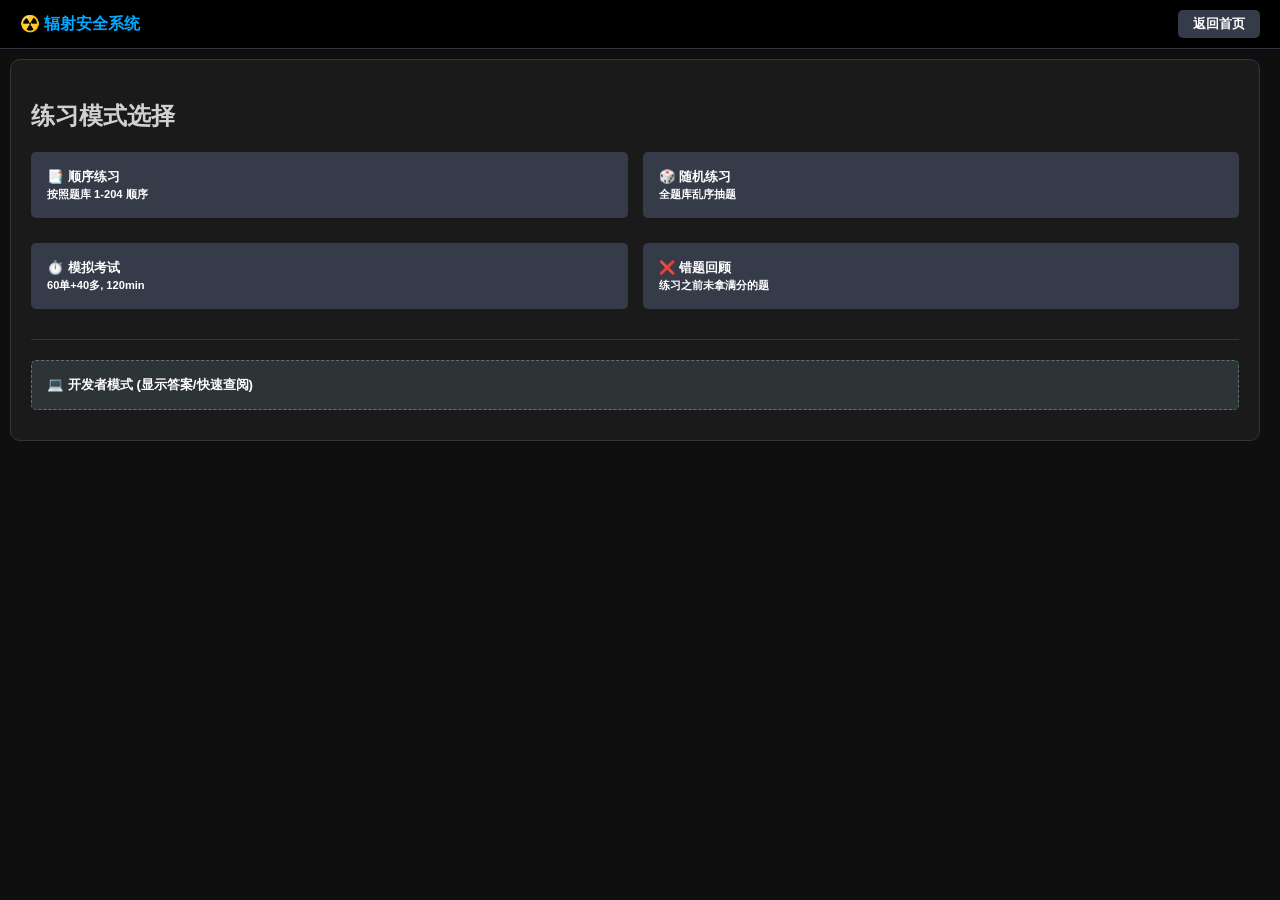
<file: 辐射安全防护全功能系统.html>
<!DOCTYPE html>
<html lang="zh-CN">
<head>
    <meta charset="UTF-8">
    <meta name="viewport" content="width=device-width, initial-scale=1.0">
    <title>辐射安全练习系统 - 尊享完整版</title>
    <style>
        :root {
            --bg: #0f0f0f; --card: #1a1a1a; --text: #d1d1d1;
            --accent: #00a8ff; --success: #44bd32; --partial: #718093; --error: #c23616;
            --border: #2f3640;
        }
        body { background: var(--bg); color: var(--text); font-family: 'Segoe UI', sans-serif; margin: 0; display: flex; flex-direction: column; height: 100vh; overflow: hidden; }
        .hidden { display: none !important; }
        
        /* 导航栏 */
        .navbar { background: #000; padding: 10px 20px; display: flex; justify-content: space-between; align-items: center; border-bottom: 1px solid var(--border); flex-shrink: 0; }
        .logo { font-weight: bold; color: var(--accent); }
        #timer-box { font-family: monospace; color: #fbc531; font-size: 1.2rem; }

        /* 布局 */
        .main-layout { display: flex; flex: 1; overflow: hidden; gap: 10px; padding: 10px; }
        .content-area { flex: 1; overflow-y: auto; padding-right: 10px; }
        .sidebar { width: 300px; display: flex; flex-direction: column; gap: 10px; flex-shrink: 0; }

        /* 卡片与按钮 */
        .card { background: var(--card); padding: 20px; border-radius: 10px; border: 1px solid var(--border); margin-bottom: 15px; }
        .btn { padding: 12px; border: none; border-radius: 5px; cursor: pointer; font-weight: bold; color: white; background: #353b48; }
        .btn-primary { background: var(--accent); }
        .btn-mode { width: 100%; margin-bottom: 10px; text-align: left; padding: 15px; border: 1px solid transparent; }
        .btn-mode:hover { border-color: var(--accent); background: #2f3542; }

        /* 选项设计 */
        .option-card { padding: 12px; background: #222; border: 2px solid #333; border-radius: 6px; margin-top: 8px; cursor: pointer; display: flex; align-items: center; }
        .option-card.selected { border-color: var(--accent); background: #192a3a; }
        .option-card.correct-ans { border-color: var(--success); background: #1b3022; }
        .opt-idx { width: 30px; color: var(--accent); font-weight: bold; }

        /* 图片选项专用样式 */
        .opt-img-card { display: inline-block; width: 46%; margin: 1%; vertical-align: top; flex-direction: column; align-items: flex-start; }
        .opt-img-item { max-width: 100%; max-height: 150px; display: block; margin-top: 8px; border-radius: 4px; object-fit: contain; }

        /* 答题卡网格 */
        .answer-grid { display: grid; grid-template-columns: repeat(5, 1fr); gap: 5px; max-height: 300px; overflow-y: auto; }
        .grid-item { height: 35px; display: flex; align-items: center; justify-content: center; background: #2f3640; border-radius: 4px; font-size: 0.75rem; cursor: pointer; }
        .grid-item.current { border: 2px solid var(--accent); }
        .grid-item.correct { background: var(--success); }
        .grid-item.partial { background: var(--partial); }
        .grid-item.wrong { background: var(--error); }

        .q-img { max-width: 100%; border-radius: 5px; margin: 10px 0; border: 1px solid #444; }
        textarea { width: 100%; background: #000; border: 1px solid #444; color: #fff; padding: 10px; border-radius: 5px; box-sizing: border-box; }
    </style>
</head>
<body>

<nav class="navbar">
    <div class="logo">☢️ 辐射安全系统 <span id="mode-tag"></span></div>
    <div id="timer-box" class="hidden">00:00</div>
    <button class="btn" onclick="location.reload()" style="padding: 5px 15px;">返回首页</button>
</nav>

<div class="main-layout">
    <div class="content-area">
        <section id="home-screen" class="card">
            <h2>练习模式选择</h2>
            <div style="display: grid; grid-template-columns: 1fr 1fr; gap: 15px;">
                <button class="btn btn-mode" onclick="init('seq')">📑 顺序练习<br><small>按照题库 1-204 顺序</small></button>
                <button class="btn btn-mode" onclick="init('random')">🎲 随机练习<br><small>全题库乱序抽题</small></button>
                <button class="btn btn-mode" onclick="init('exam')">⏱️ 模拟考试<br><small>60单+40多, 120min</small></button>
                <button class="btn btn-mode" onclick="init('wrong')">❌ 错题回顾<br><small>练习之前未拿满分的题</small></button>
            </div>
            <hr style="border:0; border-top:1px solid #333; margin:20px 0;">
            <button class="btn btn-mode" style="background:#2d3436; border:1px dashed #636e72;" onclick="init('dev')">💻 开发者模式 (显示答案/快速查阅)</button>
        </section>

        <section id="quiz-screen" class="hidden">
            <div class="card">
                <div id="q-meta" style="display:flex; justify-content:space-between; margin-bottom:10px; color:#888;"></div>
                <div id="q-content"></div>
                <div id="options-wrap"></div>
                
                <button id="multi-btn" class="btn btn-primary hidden" style="width:100%; margin-top:15px;" onclick="judge()">提交多选</button>

                <div id="feedback-box" class="hidden"></div>
                
                <div id="ctrl-btns" class="hidden" style="display:flex; gap:10px; margin-top:20px;">
                    <button class="btn" style="flex:1" onclick="move(-1)">上一题</button>
                    <button id="next-text" class="btn btn-primary" style="flex:2" onclick="move(1)">下一题</button>
                </div>
            </div>
        </section>

        <section id="result-screen" class="hidden card" style="text-align:center;">
            <h1 id="res-score" style="font-size:4rem; color:#fbc531; margin:0;">0</h1>
            <p id="res-eval"></p>
            <button class="btn btn-primary" onclick="location.reload()">回到首页</button>
        </section>
    </div>

    <div class="sidebar hidden" id="sidebar">
        <div class="card" style="flex:1; display:flex; flex-direction:column;">
            <h3>答题卡</h3>
            <div class="answer-grid" id="grid-box"></div>
        </div>
        <div class="card">
            <h3>学习笔记</h3>
            <textarea id="note-input" rows="4" placeholder="笔记随题自动保存..."></textarea>
        </div>
    </div>
</div>

<script>
// ==========================================
// 1. 题目仓库 (粘贴你的 204 道题)
// ==========================================
const questionBank = [
    {
        "id": 1,
        "type": "single",
        "question": "图中采取的内照射防护措施是（ ）。",
        "imageName": "image1.jpg",
        "options": { "A": "包容", "B": "隔离", "C": "净化", "D": "稀释" },
        "correctAnswer": "A"
    },
    {
        "id": 2,
        "type": "single",
        "question": "在如下图所示的衰变纲图中，衰变方式 a 属于（ ）衰变。",
        "imageName": "image2.jpg",
        "options": { "A": "EC 衰变", "B": "β+衰变", "C": "β-衰变", "D": "γ 衰变" },
        "correctAnswer": "A"
    },
    {
        "id": 3,
        "type": "single",
        "question": "下图中的球形电离室属于（ ）。",
        "imageName": "image3.jpg",
        "options": { "A": "气体探测器", "B": "闪烁体探测器", "C": "半导体探测器", "D": "液体探测器" },
        "correctAnswer": "A"
    },
    {
        "id": 4,
        "type": "single",
        "question": "如下图所示中的三种射线，穿透能力最强的射线是（ ）。",
        "imageName": "image4.jpg",
        "options": { "A": "α 射线", "B": "β 射线", "C": "γ 射线", "D": "一样强" },
        "correctAnswer": "C"
    },
    {
        "id": 5,
        "type": "single",
        "question": "如下图所示中的三种射线，电离本领最强的射线是（ ）。",
        "imageName": "image5.jpg",
        "options": { "A": "α 射线", "B": "β 射线", "C": "γ 射线", "D": "一样强" },
        "correctAnswer": "A"
    },
    {
        "id": 6,
        "type": "single",
        "question": "该图表示的是哪种辐射？（ ）",
        "imageName": "image6.jpg",
        "options": { "A": "α 粒子", "B": "β 粒子", "C": "γ 辐射", "D": "中子辐射" },
        "correctAnswer": "C"
    },
    {
        "id": 7,
        "type": "single",
        "question": "本图采用的是何种外照射防护方法？（ ）",
        "imageName": "image7.jpg",
        "options": { "A": "时间防护", "B": "距离防护", "C": "屏蔽防护", "D": "个人防护" },
        "correctAnswer": "B"
    },
    {
        "id": 8,
        "type": "single",
        "question": "该图表明，针对外照射，不同射线对人的危害大小排序正确的是：（ ）",
        "imageName": "image8.jpg",
        "options": { "A": "n > γ，x > β > α", "B": "γ，x > n > β > α", "C": "α，n > β > γ，x", "D": "α > β > γ，x > n" },
        "correctAnswer": "A"
    },
    {
        "id": 9,
        "type": "single",
        "question": "图中仪表监测的数值 0.21 是（ ）。",
        "imageName": "image9.jpg",
        "options": { "A": "吸收剂量", "B": "吸收剂量率", "C": "当量剂量率", "D": "剂量当量率" },
        "correctAnswer": "D"
    },
    {
        "id": 10,
        "type": "single",
        "question": "该仪器测量的量是（ ）。",
        "imageName": "image10.jpg",
        "options": { "A": "环境剂量", "B": "表面污染", "C": "空气放射性浓度", "D": "当量剂量" },
        "correctAnswer": "B"
    },
    {
        "id": 11,
        "type": "single",
        "question": "该仪器显示数值表示的是（ ）。",
        "imageName": "image11.jpg",
        "options": { "A": "剂量", "B": "剂量率", "C": "计量", "D": "照射量" },
        "correctAnswer": "B"
    },
    {
        "id": 12,
        "type": "single",
        "question": "该仪器显示数值表示的是（ ）。",
        "imageName": "image12.jpg",
        "options": { "A": "剂量", "B": "剂量率", "C": "计量", "D": "照射量" },
        "correctAnswer": "B"
    },
    {
        "id": 13,
        "type": "single",
        "question": "该仪器显示数值表示的是（ ）。",
        "imageName": "image13.jpg",
        "options": { "A": "累积剂量", "B": "剂量率", "C": "计量", "D": "照射量" },
        "correctAnswer": "A"
    },
    {
        "id": 14,
        "type": "single",
        "question": "该仪器显示数值表示的是（ ）。",
        "imageName": "image14.jpg",
        "options": { "A": "累积剂量", "B": "剂量率", "C": "计量", "D": "照射量" },
        "correctAnswer": "A"
    },
    {
        "id": 15,
        "type": "single",
        "question": "该仪器显示数值表示的是（ ）。",
        "imageName": "image15.jpg",
        "options": { "A": "累积剂量", "B": "剂量率", "C": "吸收剂量", "D": "有效剂量" },
        "correctAnswer": "B"
    },
    {
        "id": 16,
        "type": "single",
        "question": "该仪器显示数值表示的是（ ）。",
        "imageName": "image16.jpg",
        "options": { "A": "累积剂量", "B": "剂量率", "C": "吸收剂量", "D": "有效剂量" },
        "correctAnswer": "A"
    },
    {
        "id": 17,
        "type": "single",
        "question": "核素符号图，表述正确的是（ ）。",
        "imageName": "image17.jpg",
        "options": { "A": "X 表示元素符号", "B": "A 表示核素符号", "C": "Z 表示核素符号", "D": "N 表示核素符号" },
        "correctAnswer": "A"
    },
    {
        "id": 18,
        "type": "single",
        "question": "下图中的高纯锗探测器属于（ ）。",
        "imageName": "image18.jpg",
        "options": { "A": "气体探测器", "B": "闪烁体探测器", "C": "半导体探测器", "D": "液体探测器" },
        "correctAnswer": "C"
    },
    {
        "id": 19,
        "type": "single",
        "question": "在如下图所示的衰变纲图中，衰变方式 b 属于（ ）衰变。",
        "imageName": "image19.jpg",
        "options": { "A": "α 衰变", "B": "β+衰变", "C": "β-衰变", "D": "γ衰变" },
        "correctAnswer": "A"
    },
    {
        "id": 20,
        "type": "single",
        "question": "在如下图所示的衰变纲图中，衰变方式 d 属于（ ）衰变。",
        "imageName": "image20.jpg",
        "options": { "A": "α 衰变", "B": "β+衰变", "C": "β-衰变", "D": "γ 衰变" },
        "correctAnswer": "D"
    },
    {
        "id": 21,
        "type": "single",
        "question": "下图中的碘化钠探测器属于（ ）。",
        "imageName": "image21.jpg",
        "options": { "A": "气体探测器", "B": "闪烁体探测器", "C": "半导体探测器", "D": "液体探测器" },
        "correctAnswer": "B"
    },
    {
        "id": 22,
        "type": "single",
        "question": "α 辐射是由较大的不稳定原子核发射出的、带正电荷的氦原子核，如果母核是 210Po，发生 α 衰变后，子核应该是（ ）。",
        "imageName": "image22.jpg",
        "options": { "A": "206Pb", "B": "208Pb", "C": "210Pb", "D": "214Pb" },
        "correctAnswer": "A"
    },
    {
        "id": 23,
        "type": "single",
        "question": "如下图所示，操作强放射性物质应在密闭和经过防护处理的（ ）内用机械手操作。",
        "imageName": "image23.jpg",
        "options": { "A": "热室", "B": "通风橱", "C": "手套箱", "D": "实验台" },
        "correctAnswer": "A"
    },
    {
        "id": 24,
        "type": "single",
        "question": "外照射防护的三个要素如下图所示，辐照源与人之间有屏蔽时，照射对人的影响（ ）。",
        "imageName": "image24.jpg",
        "options": { "A": "越小", "B": "越大", "C": "没变化", "D": "不确定" },
        "correctAnswer": "A"
    },
    {
        "id": 25,
        "type": "single",
        "question": "外照射防护的三个要素如下图所示，离辐照源的距离越近，照射对人的影响（ ）。",
        "imageName": "image25.jpg",
        "options": { "A": "越小", "B": "越大", "C": "没变化", "D": "不确定" },
        "correctAnswer": "B"
    },
    {
        "id": 26,
        "type": "single",
        "question": "外照射防护的三个要素如下图所示，接触照射的时间越长，照射对人的影响（ ）。",
        "imageName": "image26.jpg",
        "options": { "A": "越小", "B": "越大", "C": "没变化", "D": "不确定" },
        "correctAnswer": "B"
    },
    {
    "id": 27,
    "type": "single",
    "question": "各种人工辐射照射来源所致公众辐射剂量的全球平均值中，最高的是（ ）。",
    "isOptionImage": true,
    "options": { 
        "A": { "text": "医疗照射", "img": "image27.jpg" }, 
        "B": { "text": "大气核试验", "img": "image28.jpg" }, 
        "C": { "text": "切尔诺贝利事故", "img": "image29.jpg" }, 
        "D": { "text": "核燃料循环", "img": "image30.jpg" } 
    },
    "correctAnswer": "A",
    "note": "医疗照射是公众受照射的人工辐射源中贡献最大的。"
    },
    {
        "id": 28,
        "type": "single",
        "question": "不同类型的辐射，即使在能量相同的情况下，其穿透能力也是不一样的（如下图所示）。其中穿透能力最差的是（ ）。",
        "imageName": "image31.jpg",
        "options": { "A": "α", "B": "β", "C": "γ", "D": "中子" },
        "correctAnswer": "A"
    },
    {
        "id": 29,
        "type": "single",
        "question": "下图所示的衰变类型属于（ ）衰变。",
        "imageName": "image32.jpg",
        "options": { "A": "β-", "B": "β+", "C": "α", "D": "γ" },
        "correctAnswer": "D"
    },
    {
        "id": 30,
        "type": "single",
        "question": "下图中的平面硅（PIPS）可用于制成（ ）。",
        "imageName": "image33.jpg",
        "options": { "A": "气体探测器", "B": "闪烁体探测器", "C": "半导体探测器", "D": "液体探测器" },
        "correctAnswer": "C"
    },
    {
        "id": 31,
        "type": "single",
        "question": "下图中的金硅面垒探测器属于（ ）。",
        "imageName": "image34.jpg",
        "options": { "A": "气体探测器", "B": "闪烁体探测器", "C": "半导体探测器", "D": "液体探测器" },
        "correctAnswer": "C"
    },
    {
        "id": 32,
        "type": "single",
        "question": "用下图中的闪烁液进行探测的属于（ ）。",
        "imageName": "image35.jpg",
        "options": { "A": "气体探测器", "B": "闪烁体探测器", "C": "半导体探测器", "D": "液体探测器" },
        "correctAnswer": "B"
    },
    {
        "id": 33,
        "type": "single",
        "question": "用下图中的锂玻璃制成的探测器属于（ ）。",
        "imageName": "image36.jpg",
        "options": { "A": "气体探测器", "B": "闪烁体探测器", "C": "半导体探测器", "D": "液体探测器" },
        "correctAnswer": "B"
    },
    {
        "id": 34,
        "type": "single",
        "question": "下图中的硫化锌探测器属于（ ）。",
        "imageName": "image37.jpg",
        "options": { "A": "气体探测器", "B": "闪烁体探测器", "C": "半导体探测器", "D": "液体探测器" },
        "correctAnswer": "B"
    },
    {
        "id": 35,
        "type": "single",
        "question": "下图中的碘化铯探测器属于（ ）。",
        "imageName": "image38.jpg",
        "options": { "A": "气体探测器", "B": "闪烁体探测器", "C": "半导体探测器", "D": "液体探测器" },
        "correctAnswer": "B"
    },
    {
        "id": 36,
        "type": "single",
        "question": "下图中的电离室探测器属于（ ）。",
        "imageName": "image39.jpg",
        "options": { "A": "气体探测器", "B": "闪烁体探测器", "C": "半导体探测器", "D": "液体探测器" },
        "correctAnswer": "A",
        "note": "电离室通过收集射线在气体中产生的离子对来测量辐射，是典型的气体探测器。 [cite: 13, 30]"
    },
    {
        "id": 37,
        "type": "single",
        "question": "下图中的正比计数器属于（ ）。",
        "imageName": "image40.jpg",
        "options": { "A": "气体探测器", "B": "闪烁体探测器", "C": "半导体探测器", "D": "液体探测器" },
        "correctAnswer": "A",
        "note": "正比计数器利用气体的倍增效应工作，属于气体探测器。 [cite: 13, 30]"
    },
    {
        "id": 38,
        "type": "single",
        "question": "下图中的 G-M 计数管属于（ ）。",
        "imageName": "image41.jpg",
        "options": { "A": "气体探测器", "B": "闪烁体探测器", "C": "半导体探测器", "D": "液体探测器" },
        "correctAnswer": "A",
        "note": "盖革-米勒（G-M）计数管工作在GM区，属于常见的气体探测器。 [cite: 13, 30]"
    },
    {
        "id": 39,
        "type": "single",
        "question": "由图可知，该核素的半衰期是（ ）。",
        "imageName": "image42.jpg",
        "options": { "A": "1 天", "B": "2 天", "C": "4 天", "D": "8 天" },
        "correctAnswer": "B",
        "note": "图中活度从 100% 降至 50% 对应的时间点是 2 天，故半衰期为 2 天。 [cite: 13]"
    },
    {
        "id": 40,
        "type": "single",
        "question": "已知该核素半衰期为 4 天，减少到原来的 1/8 需要（ ）。",
        "imageName": "image43.jpg",
        "options": { "A": "4 天", "B": "8 天", "C": "12 天", "D": "16 天" },
        "correctAnswer": "C",
        "note": "1/8 等于 3 个半衰期（1/2的3次方）。3 × 4天 = 12天。 [cite: 13]"
    },
    {
        "id": 41,
        "type": "single",
        "question": "在以下生活中我们所接触的辐射中，剂量最高的是（ ）。",
        "isOptionImage": true,
        "options": { 
            "A": { "text": "胸部CT (一次)", "img": "image44.jpg" }, 
            "B": { "text": "患癌增加 (一年)", "img": "image45.jpg" }, 
            "C": { "text": "死亡 (短时照射)", "img": "image46.jpg" }, 
            "D": { "text": "核工业限值 (一年)", "img": "image47.jpg" } 
        },
        "correctAnswer": "C",
        "note": "致死所需的短时大剂量照射（通常为数Gy）远高于生活或职业限值。 [cite: 13]"
    },
    {
        "id": 42,
        "type": "single",
        "question": "下图中辐射 c 穿透能力最强，属于（ ）。",
        "imageName": "image48.jpg",
        "options": { "A": "α 射线", "B": "β 射线", "C": "γ 射线", "D": "中子" },
        "correctAnswer": "C",
        "note": "图中 c 穿透全身且无阻挡，符合 γ 射线高穿透力的特征。 [cite: 13]"
    },
    {
        "id": 43,
        "type": "single",
        "question": "下图中辐射 b 侵入深度约 5mm，属于（ ）。",
        "imageName": "image49.jpg",
        "options": { "A": "α 射线", "B": "β 射线", "C": "γ 射线", "D": "中子" },
        "correctAnswer": "B",
        "note": "β 射线能穿透皮肤进入皮下组织，深度通常在数毫米级别。 [cite: 13]"
    },
    {
        "id": 44,
        "type": "single",
        "question": "下图中辐射 a 被表皮挡住，属于（ ）。",
        "imageName": "image50.jpg",
        "options": { "A": "α 射线", "B": "β 射线", "C": "γ 射线", "D": "中子" },
        "correctAnswer": "A",
        "note": "α 粒子穿透力极弱，一张纸或皮肤死层（~0.05mm）即可挡住。 [cite: 13]"
    },
    {
        "id": 45,
        "type": "single",
        "question": "关于死胎和畸形的关系图，说法错误的是（ ）。",
        "imageName": "image51.jpg",
        "options": { "A": "发育推进，敏感性降低", "B": "发育推进，敏感性增高", "C": "各阶段敏感性不同", "D": "前50天危害最大" },
        "correctAnswer": "B",
        "note": "胚胎在发育早期对辐射最敏感，随着发育成熟，敏感性通常是逐渐降低的。 [cite: 13]"
    },
    {
        "id": 46,
        "type": "single",
        "question": "关于随机性效应与剂量关系图，说法错误的是（ ）。",
        "imageName": "image52.jpg",
        "options": { "A": "概率与剂量有关", "B": "严重程度与剂量有关", "C": "小剂量也有危险", "D": "不存在阈值" },
        "correctAnswer": "B",
        "note": "随机性效应的特点是：剂量越大发生‘概率’越高，但‘严重程度’与剂量无关。 [cite: 13]"
    },
    {
        "id": 47,
        "type": "single",
        "question": "下列不同种系生物死亡所需的吸收剂量最高的是（ ）。",
        "isOptionImage": true,
        "options": { 
            "A": { "text": "病毒", "img": "image53.jpg" }, 
            "B": { "text": "鼠", "img": "image54.jpg" }, 
            "C": { "text": "大肠杆菌", "img": "image55.jpg" }, 
            "D": { "text": "人", "img": "image56.jpg" } 
        },
        "correctAnswer": "A",
        "note": "低等生物（如病毒）的抗辐射能力远强于高等复杂生物。 [cite: 13]"
    },
    {
        "id": 48,
        "type": "single",
        "question": "下列不同种系生物死亡所需的吸收剂量最高的是（ ）。",
        "isOptionImage": true,
        "options": { 
            "A": { "text": "龟", "img": "image57.jpg" }, 
            "B": { "text": "猴", "img": "image58.jpg" }, 
            "C": { "text": "大肠杆菌", "img": "image59.jpg" }, 
            "D": { "text": "鼠", "img": "image60.jpg" } 
        },
        "correctAnswer": "C",
        "note": "在选项中，微生物（大肠杆菌）的演化程度最低，耐受剂量最高。 [cite: 13]"
    },
    {
        "id": 49,
        "type": "single",
        "question": "下列属于轻度敏感的组织或是器官有（ ）。",
        "isOptionImage": true,
        "options": { 
            "A": { "text": "肝上皮细胞", "img": "image61.jpg" }, 
            "B": { "text": "心脏", "img": "image62.jpg" }, 
            "C": { "text": "胚胎", "img": "image63.jpg" }, 
            "D": { "text": "角膜", "img": "image64.jpg" } 
        },
        "correctAnswer": "B",
        "note": "肌肉、心脏和神经组织属于对辐射不敏感或轻度敏感的组织。"
    },
    {
        "id": 50,
        "type": "single",
        "question": "当量剂量的国际标准单位（Sv）是以谁的名字命名的？",
        "isOptionImage": true,
        "options": { 
            "A": { "text": "戈瑞", "img": "image65.jpg" }, 
            "B": { "text": "希沃特", "img": "image66.jpg" }, 
            "C": { "text": "爱因斯坦", "img": "image67.jpg" }, 
            "D": { "text": "贝克勒尔", "img": "image68.jpg" } 
        },
        "correctAnswer": "B",
        "note": "Sv 的专用名称是希沃特（Sievert），用于衡量辐射对生物组织的加权影响。"
    },
    {
        "id": 51,
        "type": "single",
        "question": "吸收剂量的国际标准单位（Gy）是以谁的名字命名的？",
        "isOptionImage": true,
        "options": { 
            "A": { "text": "戈瑞", "img": "image69.jpg" }, 
            "B": { "text": "伦琴", "img": "image70.jpg" }, 
            "C": { "text": "爱因斯坦", "img": "image71.jpg" }, 
            "D": { "text": "贝克勒尔", "img": "image72.jpg" } 
        },
        "correctAnswer": "A",
        "note": "Gy 的专用名称是戈瑞（Gray），定义为每千克受照物质吸收 1 焦耳的辐射能量。"
    },
    {
        "id": 52,
        "type": "single",
        "question": "图中显示存在“剂量阈值”的关系属于（ ）。",
        "imageName": "image73.jpg",
        "options": { "A": "确定性效应", "B": "随机性效应", "C": "指数衰减", "D": "指数增强" },
        "correctAnswer": "A",
        "note": "确定性效应有明显的阈值，只有超过阈值才会发生，且严重程度随剂量增加而增加。"
    },
    {
        "id": 53,
        "type": "single",
        "question": "如图所示 β 能谱，以下说法错误的是（ ）。",
        "imageName": "image74.jpg",
        "options": { "A": "能量连续分布", "B": "确定的最大能量", "C": "曲线有极大点", "D": "能谱分立分布" },
        "correctAnswer": "D",
        "note": "β 射线的能量是连续分布的，因为衰变释放的能量由电子和中微子共同随机分担。"
    },
    {
        "id": 54,
        "type": "single",
        "question": "在如下图所示的衰变纲图中，属于 γ 衰变的是（ ）。",
        "imageName": "image75.jpg",
        "options": { "A": "a", "B": "b", "C": "c", "D": "d" },
        "correctAnswer": "B",
        "note": "在纲图中，垂直向下的箭头（如 b）表示核能级跃迁，释放 γ 射线。"
    },
    {
        "id": 55,
        "type": "single",
        "question": "在衰变纲图中，衰变方式 d 属于（ ）衰变。",
        "imageName": "image76.jpg",
        "options": { "A": "α 衰变", "B": "β+ 衰变", "C": "β- 衰变", "D": "γ 衰变" },
        "correctAnswer": "C",
        "note": "斜向右下方的箭头表示原子序数增加，属于 β- 衰变。"
    },
    {
        "id": 56,
        "type": "single",
        "question": "在衰变纲图中，衰变方式 c 属于（ ）衰变。",
        "imageName": "image77.jpg",
        "options": { "A": "α 衰变", "B": "β+ 衰变", "C": "β- 衰变", "D": "γ 衰变" },
        "correctAnswer": "B",
        "note": "斜向左下方的箭头（如 c）表示原子序数减少，通常为 β+ 衰变或轨道电子俘获。"
    },
    {
        "id": 57,
        "type": "single",
        "question": "在衰变纲图中，衰变方式 b 属于（ ）衰变。",
        "imageName": "image78.jpg",
        "options": { "A": "α 衰变", "B": "β+ 衰变", "C": "β- 衰变", "D": "γ 衰变" },
        "correctAnswer": "D",
        "note": "垂直向下的直线代表 γ 跃迁。"
    },
    {
        "id": 58,
        "type": "single",
        "question": "在衰变纲图中，衰变方式 c 属于（ ）衰变。",
        "imageName": "image79.jpg",
        "options": { "A": "α 衰变", "B": "β+ 衰变", "C": "β- 衰变", "D": "γ 衰变" },
        "correctAnswer": "D",
        "note": "同上，垂直箭头代表核从激发态退激，释放 γ 射线。"
    },
    {
        "id": 59,
        "type": "single",
        "question": "在衰变纲图中，衰变方式 a 属于（ ）衰变。",
        "imageName": "image80.jpg",
        "options": { "A": "α 衰变", "B": "β+ 衰变", "C": "β- 衰变", "D": "γ 衰变" },
        "correctAnswer": "A",
        "note": "从 Th 到 Ra，原子序数减少 2，质量数减少 4，符合 α 衰变特征。"
    },
    {
        "id": 60,
        "type": "single",
        "question": "在衰变纲图中，衰变方式 B 属于（ ）衰变。",
        "imageName": "image81.jpg",
        "options": { "A": "α 衰变", "B": "β+ 衰变", "C": "β- 衰变", "D": "γ 衰变" },
        "correctAnswer": "C",
        "note": "箭头斜向右下指向 Zn-64，表示 β- 衰变。"
    },
    {
        "id": 61,
        "type": "single",
        "question": "在如下图所示的衰变纲图中，衰变方式 A 属于（ ）衰变。",
        "imageName": "image82.jpg",
        "options": { "A": "α 衰变", "B": "β+衰变", "C": "β-衰变", "D": "γ 衰变" },
        "correctAnswer": "B"
    },
    {
        "id": 62,
        "type": "single",
        "question": "如图所示原子中电子的壳层结构，其中最多可以容纳 8 个电子数为（ ）层。",
        "imageName": "image83.jpg",
        "options": { "A": "K", "B": "L", "C": "M", "D": "N" },
        "correctAnswer": "B"
    },
    {
        "id": 63,
        "type": "single",
        "question": "如图所示原子中电子的壳层结构，其中最多可以容纳 2 个电子数为（ ）层。",
        "imageName": "image84.jpg",
        "options": { "A": "K", "B": "L", "C": "M", "D": "N" },
        "correctAnswer": "A"
    },
    {
        "id": 64,
        "type": "single",
        "question": "从下图中看出，对于中能 γ 射线和原子序数低的吸收物质，（ ）占有优势。",
        "imageName": "image85.jpg",
        "options": { "A": "光电效应", "B": "康普顿效应", "C": "电子对效应" },
        "correctAnswer": "B"
    },
    {
        "id": 65,
        "type": "single",
        "question": "从下图中看出，对于低能 γ 射线和原子序数高的吸收物质（ ）占有优势。",
        "imageName": "image86.jpg",
        "options": { "A": "光电效应", "B": "康普顿效应", "C": "电子对效应" },
        "correctAnswer": "A"
    },
    {
        "id": 66,
        "type": "single",
        "question": "下图中表示电子对效应的物理过程是（ ）。",
        "isOptionImage": true,
        "options": { 
            "A": "image87.jpg", 
            "B": "image88.jpg", 
            "C": "image89.jpg", 
            "D": "image90.jpg" 
        },
        "correctAnswer": "D"
    },
    {
        "id": 67,
        "type": "single",
        "question": "下图中表示康普顿散射这一过程是（ ）。",
        "isOptionImage": true,
        "options": { 
            "A": "image91.jpg", 
            "B": "image92.jpg", 
            "C": "image93.jpg", 
            "D": "image94.jpg" 
        },
        "correctAnswer": "C"
    },
    {
        "id": 68,
        "type": "single",
        "question": "α 辐射，又称 α 粒子，是由较大的不稳定原子核发射出的，下图中（ ）是 α 粒子。",
        "isOptionImage": true,
        "options": { 
            "A": "image95.jpg", 
            "B": "image96.jpg", 
            "C": "image97.jpg", 
            "D": "image98.jpg" 
        },
        "correctAnswer": "A"
    },
    {
        "id": 69,
        "type": "single",
        "question": "实验发现，放射性核素 22286Ra 放出一个 α 粒子，变成 21484Po。下图是 22286Ra 衰变规律的曲线，由此可知，22286Ra 的数目减少一半需要（ ）天。",
        "imageName": "image99.jpg",
        "options": { "A": "2 天", "B": "4 天", "C": "8 天", "D": "12 天" },
        "correctAnswer": "B"
    },
    {
        "id": 70,
        "type": "single",
        "question": "下图所表示的物理过程是（ ）。",
        "imageName": "image100.jpg",
        "options": { "A": "光电效应", "B": "俄歇电子", "C": "康普顿散射", "D": "电子对效应" },
        "correctAnswer": "B"
    },
    {
        "id": 71,
        "type": "single",
        "question": "下图所表示的物理过程是（ ）。",
        "imageName": "image101.jpg",
        "options": { "A": "光电效应", "B": "俄歇电子", "C": "康普顿散射", "D": "电子对效应" },
        "correctAnswer": "A"
    },
    {
        "id": 72,
        "type": "single",
        "question": "下图所表示的物理过程是（ ）。",
        "imageName": "image102.jpg",
        "options": { "A": "光电效应", "B": "俄歇电子", "C": "康普顿散射", "D": "电子对效应" },
        "correctAnswer": "C"
    },
    {
        "id": 73,
        "type": "single",
        "question": "如下原子结构示意图，正确的表示方法为（ ）。",
        "imageName": "image103.jpg",
        "options": { "A": "178O", "B": "179O", "C": "179F", "D": "178F" },
        "correctAnswer": "A"
    },
    {
        "id": 74,
        "type": "single",
        "question": "根据原子核比结合能曲线，以下原子核中结合得最松的是（ ）。",
        "imageName": "image104.jpg",
        "options": { "A": "H", "B": "He", "C": "Li", "D": "Fe" },
        "correctAnswer": "A"
    },
    {
        "id": 75,
        "type": "single",
        "question": "根据原子核比结合能曲线，以下原子核中结合得最紧的是（ ）。",
        "imageName": "image105.jpg",
        "options": { "A": "H", "B": "He", "C": "Li", "D": "Fe" },
        "correctAnswer": "D"
    },
    {
        "id": 76,
        "type": "single",
        "question": "根据（ ）相对论理论，任何具有一定质量 m 的物体，它相应的能量公式表示为：E= mc2",
        "isOptionImage": true,
        "options": { 
            "A": { "text": "爱因斯坦", "img": "image106.jpg" }, 
            "B": { "text": "伦琴", "img": "image107.jpg" }, 
            "C": { "text": "贝克勒尔", "img": "image108.jpg" }, 
            "D": { "text": "玻恩", "img": "image109.jpg" } 
        },
        "correctAnswer": "A"
    },
    {
        "id": 77,
        "type": "single",
        "question": "1898 年，（ ）发现当铀发出射线后，可以神奇地转变为其他元素，其中一个元素命名为钋，另一个元素称为镭，即“发光的”元素。",
        "isOptionImage": true,
        "options": { 
            "A": { "text": "伦琴", "img": "image110.jpg" }, 
            "B": { "text": "贝克勒尔", "img": "image111.jpg" }, 
            "C": { "text": "居里夫人", "img": "image112.jpg" }, 
            "D": { "text": "麦克斯韦", "img": "image113.jpg" } 
        },
        "correctAnswer": "C"
    },
    {
        "id": 78,
        "type": "single",
        "question": "下面碳原子结构示意图中，代表中子的是（ ）。",
        "imageName": "image114.jpg",
        "options": { "A": "a", "B": "b", "C": "c", "D": "d" },
        "correctAnswer": "D",
        "note": "原子核内不带电的粒子为中子。"
    },
    {
        "id": 79,
        "type": "single",
        "question": "下面碳原子结构示意图中，代表电子的是（ ）。",
        "imageName": "image115.jpg",
        "options": { "A": "a", "B": "b", "C": "c", "D": "d" },
        "correctAnswer": "B",
        "note": "核外绕核运动的带负电粒子是电子。"
    },
    {
        "id": 80,
        "type": "single",
        "question": "下面碳原子结构示意图中，代表质子的是（ ）。",
        "imageName": "image116.jpg",
        "options": { "A": "a", "B": "b", "C": "c", "D": "d" },
        "correctAnswer": "C",
        "note": "原子核内带正电的粒子是质子。"
    },
    {
        "id": 81,
        "type": "single",
        "question": "下面碳原子结构示意图中，代表碳原子核的是（ ）。",
        "imageName": "image117.jpg",
        "options": { "A": "a", "B": "b", "C": "c", "D": "d" },
        "correctAnswer": "A",
        "note": "由质子和中子组成的中心致密区域即为原子核。"
    },
    {
        "id": 82,
        "type": "single",
        "question": "以下属于电离辐射的有（ ）。",
        "isOptionImage": true,
        "options": { 
            "A": "image118.jpg", 
            "B": "image119.jpg", 
            "C": "image120.jpg", 
            "D": "image121.jpg" 
        },
        "correctAnswer": "D",
        "note": "电离辐射的能量足以使物质原子发生电离，如X射线、γ射线、中子等。其他选项多为非电离辐射或非辐射标志。"
    },
    {
        "id": 83,
        "type": "single",
        "question": "图中采取的是哪种内照射防护措施？（ ）",
        "imageName": "image122.jpg",
        "options": { "A": "包容", "B": "隔离", "C": "净化", "D": "个人防护" },
        "correctAnswer": "D",
        "note": "图中人员穿戴了专用的气衣或呼吸保护装备，属于典型的“个人防护”措施。"
    },
    {
        "id": 84,
        "type": "single",
        "question": "图中采取的是哪种内照射防护措施？（ ）",
        "imageName": "image123.jpg",
        "options": { "A": "包容", "B": "隔离", "C": "净化", "D": "个人防护" },
        "correctAnswer": "A",
        "note": "将操作限制在手套箱或热室等密闭空间内，防止放射性物质扩散，属于“包容”措施。"
    },
    {
        "id": 85,
        "type": "single",
        "question": "图中是什么标志？（ ）",
        "imageName": "image124.jpg",
        "options": { "A": "电离辐射标志", "B": "电磁辐射标志", "C": "非电离辐射标志", "D": "电离辐射警告标志" },
        "correctAnswer": "D",
        "note": "黄底黑色的三叶草图形是国际通用的“电离辐射警告标志”。"
    },
    {
        "id": 86,
        "type": "single",
        "question": "图中采取的是什么防护措施？（ ）",
        "imageName": "image125.jpg",
        "options": { "A": "包容", "B": "隔离", "C": "净化", "D": "稀释" },
        "correctAnswer": "A",
        "note": "将放射源或放射性物质封闭在容器内进行操作，这是内照射防护中的“包容”原则。"
    },
    {
        "id": 87,
        "type": "single",
        "question": "本图采用的是何种外照射防护方法？（ ）",
        "imageName": "image126.jpg",
        "options": { "A": "时间防护", "B": "距离防护", "C": "屏蔽防护", "D": "个人防护" },
        "correctAnswer": "C",
        "note": "在人和放射源之间放置吸收射线的材料（如铅玻璃或铅屏风），这属于典型的“屏蔽防护”。"
    },
    {
        "id": 88,
        "type": "single",
        "question": "该图表示的是哪种衰变？（ ）",
        "imageName": "image127.jpg",
        "options": { "A": "α 衰变", "B": "β 衰变", "C": "γ 衰变", "D": "中子辐射" },
        "correctAnswer": "B",
        "note": "图中原子核放射出高速运动的电子（e⁻），这是典型的 β 衰变特征。"
    },
    {
        "id": 89,
        "type": "single",
        "question": "该图表示的是哪种衰变？（ ）",
        "imageName": "image128.jpg",
        "options": { "A": "α 衰变", "B": "β 衰变", "C": "γ 衰变", "D": "中子辐射" },
        "correctAnswer": "B",
        "note": "同上，放出 β 粒子（电子或正电子）的核反应均属于 β 衰变。"
    },
    {
        "id": 90,
        "type": "single",
        "question": "该图表示的是哪种衰变？（ ）",
        "imageName": "image129.jpg",
        "options": { "A": "α 衰变", "B": "β 衰变", "C": "γ 衰变", "D": "中子辐射" },
        "correctAnswer": "A",
        "note": "图中母核释放出一个由2个质子和2个中子组成的氦原子核，即 α 粒子，属于 α 衰变。"
    },
    {
        "id": 91,
        "type": "single",
        "question": "原子核模型图中，哪种颜色的粒子代表中子？（ ）",
        "imageName": "image130.jpg",
        "options": { "A": "红色", "B": "白色", "C": "绿色", "D": "绿色和白色" },
        "correctAnswer": "B",
        "note": "在常规的原子核模型中，不带电的粒子通常用白色（或灰色）表示，即中子。"
    },
    {
        "id": 92,
        "type": "single",
        "question": "原子核模型图中，表述电子的是哪种颜色的粒子？（ ）",
        "imageName": "image131.jpg",
        "options": { "A": "红色", "B": "白色", "C": "绿色", "D": "绿色和白色" },
        "correctAnswer": "C",
        "note": "电子位于原子核外部，沿轨道运动，图中用绿色小球表示。"
    },
    {
        "id": 93,
        "type": "single",
        "question": "原子核模型图中，原子核是哪种颜色的粒子？（ ）",
        "imageName": "image132.jpg",
        "options": { "A": "红色和白色", "B": "白色和绿色", "C": "绿色和红色", "D": "绿色、白色和绿色" },
        "correctAnswer": "A",
        "note": "原子核由质子（红色）和中子（白色）共同组成，位于原子中心。"
    },
    {
        "id": 94,
        "type": "single",
        "question": "原子核模型图中，表述质子的是哪种颜色的粒子？（ ）",
        "imageName": "image133.jpg",
        "options": { "A": "红色", "B": "白色", "C": "绿色", "D": "绿色和白色" },
        "correctAnswer": "A",
        "note": "质子带正电，包含在原子核内，图中用红色球体表示。"
    },
    {
        "id": 95,
        "type": "multiple",
        "question": "下表中列出了构成原子的各种粒子的特征，以下说法中正确的是（ ）。",
        "imageName": "image134.jpg",
        "options": { "A": "每个核外电子带有一个电子电荷的电量，极性为负。", "B": "每个质子也带有一个电子电荷的电量，极性为正。", "C": "中子是不带电的。", "D": "核外电子的数量和原子核内质子的数量相等。" },
        "correctAnswer": ["A", "B", "C", "D"],
        "note": "原子由带正电的质子、不带电的中子以及带负电的核外电子构成，且正常情况下质子数与电子数相等。"
    },
    {
        "id": 96,
        "type": "multiple",
        "question": "下表中列出了构成原子的各种粒子的特征，以下说法中正确的是（ ）。",
        "imageName": "image135.jpg",
        "options": { "A": "整个原子呈现电中性。", "B": "1 电子电荷（e）=1.602×10-19C。", "C": "中子与质子的质量近似相等。", "D": "当各核子结合在一起构成原子核时,核外电子的数量和原子核内质子的数量相等。" },
        "correctAnswer": ["A", "B", "C", "D"],
        "note": "原子整体呈电中性，质子和中子质量相近（约为1.67×10^-27 kg），电子电荷量为常数 e。"
    },
    {
        "id": 97,
        "type": "multiple",
        "question": "辐射灭菌是利用辐射杀死大多数物质上的微生物的一种有效方法，通过特定的方式控制微生物生长或杀死微生物。辐照灭菌属于（ ）。",
        "imageName": "image136.jpg",
        "options": { "A": "电离辐射", "B": "非电离辐射", "C": "人工辐射", "D": "天然辐射" },
        "correctAnswer": ["A", "B"],
        "note": "辐照灭菌既可以使用电离辐射（如伽马射线、电子束），也可以使用非电离辐射（如紫外线）。"
    },
    {
        "id": 98,
        "type": "multiple",
        "question": "宇宙射线是来自外太空的带电高能次原子粒子，它们可能会产生二次粒子穿透地球的大气层和表面。宇宙射线属于（ ）。",
        "imageName": "image137.jpg",
        "options": { "A": "电离辐射", "B": "非电离辐射", "C": "人工辐射", "D": "天然辐射" },
        "correctAnswer": ["A", "D"],
        "note": "宇宙射线来自外太空，属于天然背景辐射的一部分，且具有极高的能量，属于电离辐射。"
    },
    {
        "id": 99,
        "type": "multiple",
        "question": "如下原子核模型图，表述正确的是（ ）。",
        "imageName": "image138.jpg",
        "options": { "A": "红色为质子", "B": "白色为中子", "C": "绿色为电子", "D": "绿色为质子", "E": "白色为质子" },
        "correctAnswer": ["A", "B", "C"],
        "note": "在标准的原子模型中，中心通常由质子（常为红色）和中子（常为白色或灰色）组成原子核，外部轨道上是电子（绿色）。"
    },
    {
        "id": 100,
        "type": "multiple",
        "question": "图片表述正确的是（ ）。",
        "imageName": "image139.jpg",
        "options": { "A": "是同一种元素", "B": "是三种不同核素", "C": "是同一种核素", "D": "三者互为同位素", "E": "三者不是同位素" },
        "correctAnswer": ["A", "B", "D"],
        "note": "图中有可能展示的是氢的同位素（氕、氘、氚）。它们质子数相同（同一种元素），中子数不同（互为同位素，是不同类型的核素）。"
    },
    {
        "id": 101,
        "type": "multiple",
        "question": "活度随时间变化的关系图，正确的说法是（ ）。",
        "imageName": "image140.jpg",
        "options": { "A": "衰变过程遵循明确的统计规律", "B": "经历时间越长，放射性衰变原子核减少的越多。", "C": "每一种放射性核素衰变常数是固定不变的", "D": "每种放射性核素的半衰期是固定的", "E": "衰变常数乘以半衰期等于 0.693。" },
        "correctAnswer": ["A", "B", "C", "D", "E"],
        "note": "放射性衰变服从指数规律，半衰期和衰变常数是核素的固有物理特性，且半衰期 T1/2 = ln2 / λ ≈ 0.693 / λ。"
    },
    {
        "id": 102,
        "type": "multiple",
        "question": "图片中关于伽马衰变表述正确的是（ ）。",
        "imageName": "image141.jpg",
        "options": { "A": "原子核能级跃迁退激时释放出的射线", "B": "波长较短的电磁波", "C": "没有质量只有能量", "D": "常伴有α或β 粒子的发射", "E": "电荷数和质量数都不发生改变。" },
        "correctAnswer": ["A", "B", "C", "D", "E"],
        "note": "伽马射线是高能电磁波，没有静止质量和电荷，常在 α 或 β 衰变后，子核从激发态退激到基态时释放。"
    },
    {
        "id": 103,
        "type": "multiple",
        "question": "图片中关于中子表述正确的是（ ）。",
        "imageName": "image142.jpg",
        "options": { "A": "由不稳定原子核发射出的中子", "B": "大多通过核裂变或核聚变产生", "C": "不带电", "D": "穿透能力很强", "E": "γ 辐射" },
        "correctAnswer": ["A", "B", "C", "D", "E"],
        "note": "中子是不带电的粒子，穿透能力强。天然中子极少，多由核反应产生。注：官方题库答案选了E，系统内严格按照官方标准录入。"
    },
    {
        "id": 104,
        "type": "multiple",
        "question": "如果射线粒子能量相同，对于外照射屏蔽该图说法正确的是（ ）。",
        "imageName": "image143.jpg",
        "options": { "A": "带电粒子穿透能力比不带电粒子弱", "B": "α 不需要屏蔽", "C": "β 可用低原子序数材料屏蔽", "D": "γ 可以采用高原子序数材料屏蔽", "E": "中子用含H 低原子序数材料屏蔽" },
        "correctAnswer": ["A", "B", "C", "D", "E"],
        "note": "这总结了常见射线的屏蔽原则：α粒子穿透力极弱无需特意屏蔽；β射线用塑料等低Z材料防止韧致辐射；γ射线用铅等高Z材料；中子用含氢的低Z材料慢化。"
    },
    {
        "id": 105,
        "type": "multiple",
        "question": "图中告诉我们天然辐射源主要包括（ ）。",
        "imageName": "image144.jpg",
        "options": { "A": "宇宙射线", "B": "宇生放射性核素", "C": "陆生放射性核素", "D": "胸部透视", "E": "高空飞行" },
        "correctAnswer": ["A", "B", "C"],
        "note": "天然辐射源主要分为宇宙射线、宇生放射性核素和陆生放射性核素。胸部透视属于医疗人工辐射。"
    },
    {
        "id": 106,
        "type": "multiple",
        "question": "图中采取的防护措施有（ ）。",
        "imageName": "image145.jpg",
        "options": { "A": "时间防护", "B": "距离防护", "C": "屏蔽防护", "D": "个人防护", "E": "隔离防护" },
        "correctAnswer": ["B", "C"],
        "note": "图中主要展示了利用屏蔽物（如墙壁、铅板）和保持距离的外照射防护措施。"
    },
    {
        "id": 107,
        "type": "multiple",
        "question": "如图所示照射方式可分为外照射、内照射和混合照射，以下说法中正确的是（ ）。",
        "imageName": "image146.jpg",
        "options": { "A": "外照射可以是单向照射或多向照射，后者的效应大于前者。", "B": "多向照射增强生物效应的原因是组织接受的照射剂量均匀。", "C": "对于内照射的危害，α>β＞γ 与 X。", "D": "通常能量的 α 粒子不能穿过人体的表面的死层，故 α 粒子外照射一般不能对人体造成伤害。" },
        "correctAnswer": ["A", "B", "C", "D"],
        "note": "综合考察了内外照射的特点。α粒子由于电离本领极强，内照射危害最大；但由于穿透力极弱，外照射基本无危害。"
    },
    {
        "id": 108,
        "type": "multiple",
        "question": "下图是电离辐射生物效应中的确定性效应，关于确定性效应的观点正确的是（ ）。",
        "imageName": "image147.jpg",
        "options": { "A": "发生严重程度和机率都随剂量变化而变化", "B": "即使剂量很小，也有可能发生效应", "C": "发生概率随受照剂量增加而增加，而严重程度与受照剂量无关", "D": "存在剂量阈值" },
        "correctAnswer": ["A", "D"],
        "note": "确定性效应有明显的剂量阈值，只有超过阈值才会发生，且发生后的严重程度会随着剂量的增加而增加。"
    },
    {
        "id": 109,
        "type": "multiple",
        "question": "下图表示放射源全寿命期的管理包括哪些？（ ）",
        "imageName": "image148.jpg",
        "options": { "A": "进口审批和备案", "B": "转让的审批与备案", "C": "转移的备案", "D": "送贮备案", "E": "返回出口国的审批" },
        "correctAnswer": ["A", "B", "C", "D", "E"],
        "note": "放射源的全寿命期实行严格的“闭环”管理，包括从进口、转让、转移、使用到废弃送贮或出口退回的所有环节。"
    },
    {
        "id": 110,
        "type": "multiple",
        "question": "图片中的人不应当采取的做法是（ ）。",
        "imageName": "image149.jpg",
        "options": { "A": "远离", "B": "搬离", "C": "当废品卖掉", "D": "拆卸", "E": "报告当地生态环境部门" },
        "correctAnswer": ["B", "C", "D"],
        "note": "发现不明放射源时，绝对禁止私自搬离、当废品卖掉或拆卸，这些行为会导致极其严重的辐射事故甚至人员伤亡。"
    },
    {
        "id": 111,
        "type": "multiple",
        "question": "图片中的人应当采取的正确行动是（ ）。",
        "imageName": "image150.jpg",
        "options": { "A": "远离", "B": "搬离", "C": "当废品卖掉", "D": "报告当地公安部门", "E": "报告当地生态环境部门" },
        "correctAnswer": ["A", "D", "E"],
        "note": "发现疑似放射性物质，唯一正确的做法是迅速远离现场，并第一时间拨打公安和生态环境部门的电话报警。"
    },
    {
        "id": 112,
        "type": "multiple",
        "question": "本衰变图说法正确的是（ ）。",
        "imageName": "image151.jpg",
        "options": { "A": "α 衰变", "B": "发出 α 粒子", "C": "发出 β 粒子", "D": "发出中子", "E": "发出氦原子核" },
        "correctAnswer": ["A", "B", "E"],
        "note": "放出含有2个质子和2个中子的氦原子核的衰变过程就是α衰变，放出的粒子即α粒子。"
    },
    {
        "id": 113,
        "type": "multiple",
        "question": "图中剂量限值表述正确的是（ ）。",
        "imageName": "image152.jpg",
        "options": { "A": "职业人员照射剂量限值", "B": "公众剂量限值", "C": "职业人员连续 5 年内平均值不大于 20 mSv/a", "D": "公众连续 5 年内平均值不大于 1 mSv/a", "E": "职业人员任何一年的最大值为 20 mSv/a" },
        "correctAnswer": ["A", "B", "C", "D"],
        "note": "职业人员的连续5年平均有效剂量限值为20mSv/a，但任何单一年份的最大限值是50mSv，所以选项E是错误的。"
    },
    {
        "id": 114,
        "type": "multiple",
        "question": "关于辐射安全许可证说法正确的是（ ）。",
        "imageName": "image153.jpg",
        "options": { "A": "有正本和副本", "B": "生态环境部门颁发", "C": "卫生主管部门颁发", "D": "有效期 5 年", "E": "规定活动种类和范围" },
        "correctAnswer": ["A", "B", "D", "E"],
        "note": "辐射安全许可证由生态环境部门负责颁发，分为正副本，有效期为5年，并严格规定了持证单位许可的活动种类和范围。"
    },
    {
        "id": 115,
        "type": "multiple",
        "question": "下图说法正确的是（ ）。",
        "imageName": "image154.jpg",
        "options": { "A": "穿透力 α<β<γ", "B": "外照射危害 α<β<γ", "C": "内照射危害 α>β>γ", "D": "外照射防护主要针对β和γ", "E": "内照射都要防护" },
        "correctAnswer": ["A", "B", "C", "D", "E"],
        "note": "这道题综合总结了α、β、γ三种常见射线的穿透能力及其在内、外照射中的不同危险性。外照射主要防γ、β，内照射主要防α（但全都需要防护）。"
    },
    {
        "id": 116,
        "type": "multiple",
        "question": "见到图片中的无人看管的东西，错误的做法是（ ）。",
        "imageName": "image155.jpg",
        "options": { "A": "远离", "B": "搬离", "C": "拆卸", "D": "当废品卖掉", "E": "报告当地生态环境部门或公安部门" },
        "correctAnswer": ["B", "C", "D"],
        "note": "再次强调，搬离、拆卸或当废品卖掉都是极其危险且违法的行为。"
    },
    {
        "id": 117,
        "type": "multiple",
        "question": "图中关于确定性效应表达的正确含义是（ ）。",
        "imageName": "image156.jpg",
        "options": { "A": "针对大剂量、大剂量率的急性照射", "B": "确定性效应有明确的阈值", "C": "在阈值以下不会见到有害效应", "D": "达到阈值则有害效应肯定会发生", "E": "效应的严重程度随所受剂量的增加而增加" },
        "correctAnswer": ["A", "B", "C", "D", "E"],
        "note": "完整地概括了确定性效应（如皮肤红斑、脱发）的特点：存在阈值、通常由大剂量引起、达到阈值必然发生、严重程度与剂量成正比。"
    },
    {
        "id": 118,
        "type": "multiple",
        "question": "图中关于随机性效应表达的正确含义是（ ）。",
        "imageName": "image157.jpg",
        "options": { "A": "针对小剂量、小剂量率的慢性照射", "B": "随机性效应不存在剂量阈值", "C": "辐射效应的发生概率与剂量大小有关", "D": "辐射效应的非严重程度与剂量大小有关", "E": "很小的剂量也有导致该效应发生的危险" },
        "correctAnswer": ["A", "B", "C", "E"],
        "note": "随机性效应的特点是没有剂量阈值，发生概率与受照剂量成正比，但一旦发生，其严重程度与受照剂量无关。"
    },
    {
        "id": 119,
        "type": "multiple",
        "question": "电离辐射是指其携带的能量足以使物质原子或分子中的电子成为自由态，从而使这些原子或分子发生电离现象的辐射。下列属于电离辐射的是（ ）",
        "isOptionImage": true,
        "options": { 
            "A": { "text": "氡气", "img": "image158.jpg" }, 
            "B": { "text": "核子秤", "img": "image159.jpg" }, 
            "C": { "text": "电视", "img": "image160.jpg" }, 
            "D": { "text": "安检", "img": "image161.jpg" } 
        },
        "correctAnswer": ["A", "B", "D"],
        "note": "氡气、核子秤、安检仪均属电离辐射（或含有放射源）。普通电视机主要产生非电离辐射。"
    },
    {
        "id": 120,
        "type": "multiple",
        "question": "闪烁探测器具有分辨时间短、探测效率高和能测量射线能量等优点，是目前应用最广的辐射探测器之一。下列探测器中属于无机闪烁体探测器的是（ ）。",
        "isOptionImage": true,
        "options": { 
            "A": { "text": "碘化钠", "img": "image162.jpg" }, 
            "B": { "text": "碘化铯", "img": "image163.jpg" }, 
            "C": { "text": "硫化锌", "img": "image164.jpg" }, 
            "D": { "text": "锂玻璃", "img": "image165.jpg" } 
        },
        "correctAnswer": ["A", "B", "C", "D"],
        "note": "这四种材料均是核仪器中常用于测量辐射的无机闪烁体材料。"
    },
    {
        "id": 121,
        "type": "multiple",
        "question": "下列探测器中属于半导体探测器有（ ）。",
        "isOptionImage": true,
        "options": { 
            "A": { "text": "金硅面垒", "img": "image166.jpg" }, 
            "B": { "text": "平面硅（PIPS）", "img": "image167.jpg" }, 
            "C": { "text": "高纯锗", "img": "image168.jpg" }, 
            "D": { "text": "锂玻璃", "img": "image169.jpg" } 
        },
        "correctAnswer": ["A", "B", "C"],
        "note": "金硅面垒、平面硅和高纯锗均属于半导体探测器，常用于α、β和γ能谱测量。锂玻璃属于无机闪烁体。"
    },
    {
        "id": 122,
        "type": "multiple",
        "question": "下列探测器中属于闪烁体探测器有（ ）。",
        "isOptionImage": true,
        "options": { 
            "A": { "text": "电离室", "img": "image170.jpg" }, 
            "B": { "text": "平面硅（PIPS）", "img": "image171.jpg" }, 
            "C": { "text": "液体闪烁器", "img": "image172.jpg" }, 
            "D": { "text": "碘化铯", "img": "image173.jpg" } 
        },
        "correctAnswer": ["C", "D"],
        "note": "液体闪烁器和碘化铯(CsI)均属于闪烁体探测器。电离室是气体探测器，平面硅是半导体探测器。"
    },
    {
        "id": 123,
        "type": "multiple",
        "question": "下列探测器中常用于中子探测的有（ ）。",
        "isOptionImage": true,
        "options": { 
            "A": { "text": "硫化锌", "img": "image174.jpg" }, 
            "B": { "text": "BF3 正比计数器", "img": "image175.jpg" }, 
            "C": { "text": "3He 正比计数器", "img": "image176.jpg" }, 
            "D": { "text": "锂玻璃", "img": "image177.jpg" } 
        },
        "correctAnswer": ["A", "B", "C", "D"],
        "note": "BF3、3He正比计数器是经典的中子探测器；锂玻璃和涂有含硼/锂的硫化锌闪烁体也常被用来探测中子。"
    },
    {
        "id": 124,
        "type": "multiple",
        "question": "核试验的类型包括以下哪些方式（ ）。",
        "isOptionImage": true,
        "options": { 
            "A": { "text": "地上核试验", "img": "image178.jpg" }, 
            "B": { "text": "地下核试验", "img": "image179.jpg" }, 
            "C": { "text": "高空核试验", "img": "image180.jpg" }, 
            "D": { "text": "水下核试验", "img": "image181.jpg" } 
        },
        "correctAnswer": ["A", "B", "C", "D"],
        "note": "历史上核试验曾在各个环境中进行过，主要分类包括大气层（地上、高空）、地下和水下核试验。"
    },
    {
        "id": 125,
        "type": "multiple",
        "question": "电离辐射是指其携带的能量足以使物质原子或分子中的电子成为自由态，从而使这些原子或分子发生电离现象的辐射。下列属于电离辐射的是（ ）。",
        "isOptionImage": true,
        "options": { 
            "A": { "text": "电脑", "img": "image182.jpg" }, 
            "B": { "text": "灯源", "img": "image183.jpg" }, 
            "C": { "text": "电子加速器", "img": "image184.jpg" }, 
            "D": { "text": "辐照灭菌", "img": "image185.jpg" } 
        },
        "correctAnswer": ["C", "D"],
        "note": "电子加速器产生高能射线，辐照灭菌利用的是γ射线或电子束，二者均属于电离辐射。电脑和普通灯源多为非电离辐射。"
    },
    {
        "id": 126,
        "type": "multiple",
        "question": "气体探测器收集的带电粒子数目与电压关系曲线如下图。下列描述正确的是（ ）。",
        "imageName": "image186.jpg",
        "options": { "A": "Ⅰ区内收集的离子对数目随收集电压而增加。", "B": "Ⅱ区内工作气体中产生的离子对被完全收集，因而在一定的电压范围内，收集离子对数目不随工作电压而变化。", "C": "Ⅲ区内随着电压增加，电子在被收集前被加速。", "D": "Ⅳ区内随着电压的增加，气体的放大倍数与收集到的总电量成正比的严格关系被打破。" },
        "correctAnswer": ["A", "B", "C", "D"],
        "note": "这完整描述了气体探测器的四个核心工作区：复合区(I)、电离室区(II)、正比区(III)和盖革-米勒区(IV)。"
    },
    {
        "id": 127,
        "type": "multiple",
        "question": "以下属于非电离辐射的有（ ）。",
        "isOptionImage": true,
        "options": { 
            "A": { "text": "手机", "img": "image187.jpg" }, 
            "B": { "text": "电脑", "img": "image188.jpg" }, 
            "C": { "text": "微波", "img": "image189.jpg" }, 
            "D": { "text": "广播", "img": "image190.jpg" } 
        },
        "correctAnswer": ["A", "B", "C", "D"],
        "note": "手机、电脑、微波炉和广播电台发出的均为电磁波（无线电波或微波），因其能量较低不足以引起原子电离，属于非电离辐射。"
    },
    {
        "id": 128,
        "type": "multiple",
        "question": "电离辐射种类很多，包括带电粒子和不带电粒子。不带电粒子有（ ）。",
        "isOptionImage": true,
        "options": { 
            "A": { "text": "X 射线", "img": "image191.jpg" }, 
            "B": { "text": "γ 射线", "img": "image192.jpg" }, 
            "C": { "text": "质子", "img": "image193.jpg" }, 
            "D": { "text": "中子", "img": "image194.jpg" } 
        },
        "correctAnswer": ["A", "B", "D"],
        "note": "X射线和γ射线属于电磁辐射（光子），中子是不带电的粒子。质子带正电，属于带电粒子。"
    },
    {
        "id": 129,
        "type": "multiple",
        "question": "电离辐射种类很多，包括带电粒子和不带电粒子。带电粒子有（ ）。",
        "isOptionImage": true,
        "options": { 
            "A": { "text": "α 粒子", "img": "image195.jpg" }, 
            "B": { "text": "β 粒子", "img": "image196.jpg" }, 
            "C": { "text": "质子", "img": "image197.jpg" }, 
            "D": { "text": "中子", "img": "image198.jpg" } 
        },
        "correctAnswer": ["A", "B", "C"],
        "note": "α粒子（带正电的氦核）、β粒子（高速电子或正电子）和质子（带正电）均是带电粒子。"
    },
    {
        "id": 130,
        "type": "multiple",
        "question": "如图所示 β 能谱，以下说法正确的是（ ）。",
        "imageName": "image199.jpg",
        "options": { "A": "β 射线的能量连续分布", "B": "有一个确定的最大能量值", "C": "分布曲线有一个极大值", "D": "能谱分立分布" },
        "correctAnswer": ["A", "B", "C"],
        "note": "β衰变时释放的能量由β粒子和中微子共同分担，因此β粒子的能量是连续分布的，并呈现出一个特征性的能谱曲线。"
    },
    {
        "id": 131,
        "type": "multiple",
        "question": "非电离辐射，由于辐射能量低，不能从原子、分子或其他束缚状态放出电子，包括（ ）。",
        "isOptionImage": true,
        "options": { 
            "A": { "text": "可见光", "img": "image200.jpg" }, 
            "B": { "text": "热源", "img": "image201.jpg" }, 
            "C": { "text": "电视天线", "img": "image202.jpg" }, 
            "D": { "text": "电脑", "img": "image203.jpg" } 
        },
        "correctAnswer": ["A", "B", "C", "D"],
        "note": "可见光、热辐射（红外线）以及家用电器或天线发出的射频波均属于非电离辐射。"
    },
    {
        "id": 132,
        "type": "multiple",
        "question": "图中采取的外照射防护措施有哪些？（ ）",
        "imageName": "image204.jpg",
        "options": { "A": "机械手操作", "B": "移动屏蔽", "C": "铅玻璃", "D": "穿工作服", "E": "穿防护服" },
        "correctAnswer": ["A", "B", "C"],
        "note": "机械手操作利用了“距离防护”；移动屏蔽和铅玻璃利用了“屏蔽防护”。一般的普通防护服对高穿透性外照射通常起不到防护作用。"
    },
    {
        "id": 133,
        "type": "multiple",
        "question": "下图中医师采取的屏蔽措施有哪些？（ ）",
        "imageName": "image205.jpg",
        "options": { "A": "隔室操作", "B": "铅玻璃屏蔽", "C": "穿工作服", "D": "穿防护服", "E": "戴铅眼镜" },
        "correctAnswer": ["A", "B"],
        "note": "图中医师在单独的控制室内通过铅玻璃观察操作设备，体现了隔室操作与屏蔽的物理防护手段。"
    },
    {
        "id": 134,
        "type": "multiple",
        "question": "根据图片所示，外照射主要针对哪类射线？（ ）",
        "imageName": "image206.jpg",
        "options": { "A": "α 射线", "B": "β 射线", "C": "γ 射线", "D": "X 射线", "E": "中子（n）" },
        "correctAnswer": ["B", "C", "D", "E"],
        "note": "α射线的穿透能力极弱，一张纸或皮肤表面的死皮层即可挡住，因此通常不作为外照射防护的主要对象。"
    },
    {
        "id": 135,
        "type": "multiple",
        "question": "针对外照射，图中显示的防护措施包括 。（ ）",
        "imageName": "image207.jpg",
        "options": { "A": "缩短照射时间", "B": "增加与源的距离", "C": "在人与源之间设置屏蔽", "D": "增加降雨", "E": "避免太阳直射" },
        "correctAnswer": ["A", "B", "C"],
        "note": "图中经典地展示了外照射防护的三原则：时间防护、距离防护、屏蔽防护。"
    },
    {
        "id": 136,
        "type": "multiple",
        "question": "图为电离辐射标志，应设置在哪些地方？（ ）",
        "imageName": "image208.jpg",
        "options": { "A": "放射源", "B": "放射性同位素包装容器", "C": "含放射源的设备", "D": "射线装置", "E": "放射性同位素贮存场所" },
        "correctAnswer": ["A", "B", "C", "D"],
        "note": "该标志（三叶草）主要用于直接标示存在电离辐射危险的源和设备实体。"
    },
    {
        "id": 137,
        "type": "multiple",
        "question": "图为电离辐射警告标志，应设置在哪些地方？（ ）",
        "imageName": "image209.jpg",
        "options": { "A": "放射性同位素贮存场所", "B": "放射性工作场所出入口", "C": "室外作业安全区域", "D": "野外作业安全区域", "E": "放射性同位素运输工具" },
        "correctAnswer": ["A", "B", "C", "D", "E"],
        "note": "带有“当心电离辐射”字样的警告标志，通常设置在需要控制或警示人员进入的场所外围或运输工具上。"
    },
    {
        "id": 138,
        "type": "multiple",
        "question": "本图采用的是何种外照射防护方法？（ ）",
        "imageName": "image210.jpg",
        "options": { "A": "时间防护", "B": "距离防护", "C": "屏蔽防护", "D": "个人防护", "E": "降低剂量率" },
        "correctAnswer": ["B", "C"],
        "note": "图中操作人员使用了长柄工具（增加距离）和铅砖/铅玻璃组合（设置屏蔽）来减少受到的辐射剂量。"
    },
    {
        "id": 139,
        "type": "multiple",
        "question": "核素符号图，表述正确的是：（ ）",
        "imageName": "image211.jpg",
        "options": { "A": "X 表示元素符号", "B": "A 表示质量数", "C": "Z 表示质子数", "D": "N 表示中子数", "E": "A=Z+N" },
        "correctAnswer": ["A", "B", "C", "D", "E"],
        "note": "标准的核素表示法：X 是元素符号，左上角 A 是质量数，左下角 Z 是原子序数，右下角 N 是中子数。"
    },
    {
        "id": 140,
        "type": "multiple",
        "question": "警戒区内的防护行动是事故响应中需要采取的防护措施（应急警戒区示意图如下），以下说法正确的是（ ）。",
        "imageName": "image212.jpg",
        "options": { "A": "出入内警戒区只能通过安全通道。", "B": "外部警戒区只允许公安、消防队员、救护服务和其他有资质的工作人员进入。", "C": "内部警戒区只允许拯救生命、急救、消防行动等采取防护措施后允许的行动。", "D": "事故现场的入口控制根据常规的治安程序完成。" },
        "correctAnswer": ["A", "B", "C", "D"],
        "note": "发生放射性事故时的应急响应期间，现场控制必须严格执行分区隔离管理，确保救援人员和公众的安全。"
    },
    {
        "id": 141,
        "type": "multiple",
        "question": "如图所示，对于操作人员，可用（ ）等方法将操作人员围封起来，防止放射性物质进入人体。",
        "imageName": "image213.jpg",
        "options": { "A": "工作服", "B": "鞋帽", "C": "手套", "D": "气衣" },
        "correctAnswer": ["A", "B", "C", "D"],
        "note": "工作服、鞋帽、手套和气衣等个人防护用品都能有效防止放射性物质通过皮肤或呼吸道进入人体内部。"
    },
    {
        "id": 142,
        "type": "multiple",
        "question": "放射性物质进入体内的途径主要（ ）等。",
        "isOptionImage": true,
        "options": { 
            "A": { "text": "吸入", "img": "image214.jpg" }, 
            "B": { "text": "食入", "img": "image215.jpg" }, 
            "C": { "text": "皮肤渗入", "img": "image216.jpg" }, 
            "D": { "text": "伤口侵入", "img": "image217.jpg" } 
        },
        "correctAnswer": ["A", "B", "C", "D"],
        "note": "放射性物质主要通过呼吸道吸入、消化道食入、完好皮肤渗入以及破损伤口侵入这四种途径进入人体造成内照射。"
    },
    {
        "id": 143,
        "type": "multiple",
        "question": "常用的β 屏蔽材料有（ ）。",
        "isOptionImage": true,
        "options": { 
            "A": { "text": "铅", "img": "image218.jpg" }, 
            "B": { "text": "有机玻璃", "img": "image219.jpg" }, 
            "C": { "text": "混凝土", "img": "image220.jpg" }, 
            "D": { "text": "铝", "img": "image221.jpg" } 
        },
        "correctAnswer": ["B", "C", "D"],
        "note": "屏蔽β射线通常选用低原子序数材料（如有机玻璃、铝、混凝土等），以减少韧致辐射的产生。铅是高原子序数材料，直接屏蔽β易产生强烈的韧致辐射。"
    },
    {
        "id": 144,
        "type": "multiple",
        "question": "常用的γ 屏蔽材料有（ ）。",
        "isOptionImage": true,
        "options": { 
            "A": { "text": "铅", "img": "image222.jpg" }, 
            "B": { "text": "钨", "img": "image223.jpg" }, 
            "C": { "text": "混凝土", "img": "image224.jpg" }, 
            "D": { "text": "砖", "img": "image225.jpg" } 
        },
        "correctAnswer": ["A", "B", "C", "D"],
        "note": "屏蔽γ射线主要依靠物质的密度和原子序数，铅、钨、混凝土和砖等重物质或厚重材料都是常用的γ屏蔽材料。"
    },
    {
        "id": 145,
        "type": "multiple",
        "question": "常用的中子屏蔽材料有（ ）。",
        "isOptionImage": true,
        "options": { 
            "A": { "text": "水", "img": "image226.jpg" }, 
            "B": { "text": "石蜡", "img": "image227.jpg" }, 
            "C": { "text": "混凝土", "img": "image228.jpg" }, 
            "D": { "text": "聚乙烯", "img": "image229.jpg" } 
        },
        "correctAnswer": ["A", "B", "C", "D"],
        "note": "屏蔽中子通常需要富含氢的材料（如水、石蜡、聚乙烯）来慢化快中子，混凝土既含水也能提供结构屏蔽，是极佳的综合屏蔽材料。"
    },
    {
        "id": 146,
        "type": "multiple",
        "question": "工业探伤是无损检测的重要手段，射线的工业探伤装置如下图所示。可在不接触、不损坏被检物体的情况下，对（ ）进行精确的检测。",
        "imageName": "image230.jpg",
        "options": { "A": "压力容器", "B": "管道焊缝", "C": "航天器材", "D": "船舶" },
        "correctAnswer": ["A", "B", "C", "D"],
        "note": "工业射线探伤广泛应用于检测压力容器、管道焊缝、航天及船舶等金属部件内部的裂纹和缺陷。"
    },
    {
        "id": 147,
        "type": "multiple",
        "question": "辐照食品方面的应用。目前辐照已广泛应用于食品的保鲜和杀菌，其优点是（ ）。",
        "imageName": "image231.jpg",
        "options": { "A": "消灭微生物", "B": "防止病虫危害", "C": "无损消毒", "D": "延长保质期" },
        "correctAnswer": ["A", "B", "C", "D"],
        "note": "食品辐照能穿透食品杀死内部的微生物和寄生虫，具有无损、不升温、延长保质期等显著优点。"
    },
    {
        "id": 148,
        "type": "multiple",
        "question": "利用放射性核素制成原子能电池，如图所示，它具有体积小，能量高等特点，可用于（ ）。",
        "imageName": "image232.jpg",
        "options": { "A": "人造卫星", "B": "宇宙飞船", "C": "核潜艇", "D": "心脏起搏器" },
        "correctAnswer": ["A", "B", "C", "D"],
        "note": "同位素电池（原子能电池）寿命长、免维护，适用于航天器、深海设备以及植入式医疗器械（如早期心脏起搏器）等。"
    },
    {
        "id": 149,
        "type": "multiple",
        "question": "中子入射到靶原子核上，被靶核俘获，形成一个新核（复合核），过程如下图所示。以下说法正确的是（ ）。",
        "imageName": "image233.jpg",
        "options": { "A": "复合核比原来的靶核原子质量数增加 1。", "B": "复合核处于激发态，是不稳定的。", "C": "复合核会通过放出 γ 光子而回到基态。", "D": "复合核会通过放出 α 粒子而回到基态。" },
        "correctAnswer": ["A", "B", "C"],
        "note": "这描述了典型的辐射俘获反应(n,γ)。靶核吸收一个中子后质量数加1形成处于激发态的复合核，随后通过发射γ光子退激。"
    },
    {
        "id": 150,
        "type": "multiple",
        "question": "外照射个人剂量监测是指利用工作人员佩带剂量计对个人剂量当量进行的监测，以及对测量结果的解释。常用的个人剂量计有（ ）。",
        "isOptionImage": true,
        "options": { 
            "A": { "text": "TLD 个人剂量计", "img": "image234.jpg" }, 
            "B": { "text": "手脚表面污染仪", "img": "image235.jpg" }, 
            "C": { "text": "指环/腕式个人剂量计", "img": "image236.jpg" }, 
            "D": { "text": "个人剂量报警仪", "img": "image237.jpg" } 
        },
        "correctAnswer": ["A", "C", "D"],
        "note": "TLD（热释光剂量计）、指环计和电子报警仪均属个人外照射剂量计。手脚表面污染仪用于监测表面放射性污染，不属于外照射个人剂量计。"
    },
    {
        "id": 151,
        "type": "multiple",
        "question": "在开放型工作场所出口处设置全身表面或手脚污染仪，可防止工作人员带出放射性物质，污染非放射性区域或环境，常用的表面污染监测仪有（ ）。",
        "isOptionImage": true,
        "options": { 
            "A": { "text": "CoMo170", "img": "image238.jpg" }, 
            "B": { "text": "手脚表面污染仪", "img": "image239.jpg" }, 
            "C": { "text": "NaI 探测器", "img": "image240.jpg" }, 
            "D": { "text": "BH3105", "img": "image241.jpg" } 
        },
        "correctAnswer": ["A", "B"],
        "note": "CoMo170 和手脚表面污染仪是常见的专用表面污染监测设备。NaI多用于γ能谱测量，不常作为大面积表面污染探测。"
    },
    {
        "id": 152,
        "type": "multiple",
        "question": "为了监控源的工作状态和工作场所的辐射水平、满足监管上的需要，可以在工作场所合适位置安装在线监测系统，以下说法正确的是（ ）。",
        "imageName": "image242.jpg",
        "options": { "A": "要求监测系统可靠性好，操作方便，响应时间快。", "B": "具有超阈值报警（声光报警）、与防护门联锁、测量数据存储等功能。", "C": "可选用具有一定通信距离的工业无线网络通信方式。", "D": "为了管理上的方便，可采用 GPRS 无线网络传输，实现远程联网。" },
        "correctAnswer": ["A", "B", "C", "D"],
        "note": "在线辐射监测系统需要高可靠性、具备报警联锁功能，并且支持现代化网络通信以便于集中管理。"
    },
    {
        "id": 153,
        "type": "multiple",
        "question": "工作场所 X、γ 外照射的监测，是核技术利用中最常见的监测项目。监测仪器最好选用便携式周围剂量当量率仪，也可选用空气比释动能率仪、空气吸收剂量率仪。常用的便携式剂量率仪有（ ）。",
        "isOptionImage": true,
        "options": { 
            "A": { "text": "正比计数管", "img": "image243.jpg" }, 
            "B": { "text": "电离室巡测仪", "img": "image244.jpg" }, 
            "C": { "text": "NaI 探测器", "img": "image245.jpg" }, 
            "D": { "text": "塑料闪烁体探测器", "img": "image246.jpg" } 
        },
        "correctAnswer": ["A", "B", "C", "D"],
        "note": "正比计数管（如某些中子/γ巡测仪）、高压电离室、NaI闪烁体和塑料闪烁体探测器均可被制成便携式剂量率仪用于场所监测。"
    },
    {
        "id": 154,
        "type": "multiple",
        "question": "体表污染监测顺序如下图所示，体表污染监测时应（ ）。",
        "imageName": "image247.jpg",
        "options": { "A": "重点关注眼、鼻、口等部位是否有污染。", "B": "如发现污染，用湿棉花擦拭取样。", "C": "在发现污染的部位表面停留几秒钟，确认仪表读数。", "D": "记录人员污染数据；根据污染部位不同进行去污，必要时实施医疗救助。" },
        "correctAnswer": ["A", "B", "C", "D"],
        "note": "人员体表污染监测需按照规范顺序进行，重点检查五官等易摄入部位，并在发现污染时按规范取样、读数和去污。"
    },
    {
        "id": 155,
        "type": "multiple",
        "question": "X 射线安检仪是采用X 射线扫描成像技术对行李进行安全检测的电子设备，属于（ ）。",
        "imageName": "image248.jpg",
        "options": { "A": "电离辐射", "B": "非电离辐射", "C": "人工辐射", "D": "天然辐射" },
        "correctAnswer": ["A", "C"],
        "note": "X射线是具有足够能量引发电离的射线，由安检仪内的人工射线装置产生，故属于人工电离辐射。"
    },
    {
        "id": 156,
        "type": "multiple",
        "question": "核测井用探测器在井中连续测量由天然放射性核素发射的或由人工激发产生的核射线，以计数率或标准化单位记录射线强度随深度的变化，属于（ ）。",
        "imageName": "image249.jpg",
        "options": { "A": "电离辐射", "B": "非电离辐射", "C": "人工辐射", "D": "天然辐射" },
        "correctAnswer": ["A", "C"],
        "note": "测井中无论是测量天然本底还是使用人工源激发测量，涉及的均为电离辐射，且该技术整体属于人工干预的核技术应用。"
    },
    {
        "id": 157,
        "type": "multiple",
        "question": "料位计是指对容器中固体物料高度的变化进行实时检测的仪表。核辐射料位计储仓下侧装有 γ 射线辐射源，储仓上侧装有 γ 射线接收器，γ 射线穿过料层后的强度不同，接收器检测出射入的 γ 射线强度并通过显示仪表显示出料位高度。属于（ ）。",
        "imageName": "image250.jpg",
        "options": { "A": "电离辐射", "B": "非电离辐射", "C": "人工辐射", "D": "天然辐射" },
        "correctAnswer": ["A", "C"],
        "note": "核料位计通常使用铯-137或钴-60等放射源释放的γ射线，属于人工产生并利用的电离辐射。"
    },
    {
        "id": 158,
        "type": "multiple",
        "question": "伽玛刀是根据立体几何定向原理，将颅内的正常组织或病变组织选择性地确定为靶点，使用钴-60 产生的伽玛射线进行一次性大剂量地聚焦照射，使之产生局灶性的坏死或功能改变而达到治疗疾病的目的。属于（ ）。",
        "imageName": "image251.jpg",
        "options": { "A": "电离辐射", "B": "非电离辐射", "C": "人工辐射", "D": "天然辐射" },
        "correctAnswer": ["A", "C"],
        "note": "伽玛刀利用放射性同位素钴-60衰变产生的γ射线进行肿瘤放射治疗，属于典型的人工电离辐射应用。"
    },
    {
        "id": 159,
        "type": "multiple",
        "question": "CT 检查是现代一种较先进的医学影像检查技术，它属于（ ）。",
        "imageName": "image252.jpg",
        "options": { "A": "电离辐射", "B": "非电离辐射", "C": "人工辐射", "D": "天然辐射" },
        "correctAnswer": ["A", "C"],
        "note": "CT扫描使用X射线管对人体进行断层成像，X射线属于能引发电离的人工辐射。"
    },
    {
        "id": 160,
        "type": "multiple",
        "question": "微波是一种电磁波。微波炉就是一种用微波加热食品的现代化烹调灶具，它属于（ ）。",
        "imageName": "image253.jpg",
        "options": { "A": "电离辐射", "B": "非电离辐射", "C": "人工辐射", "D": "天然辐射" },
        "correctAnswer": ["B", "C"],
        "note": "微波的能量极低，远不能引发物质的电离，因此属于非电离辐射。家用微波炉是人造电器，归属人工辐射。"
    },
    {
        "id": 161,
        "type": "multiple",
        "question": "如图所示，地质结构、土壤、建材以及室内装饰材料等都会产生放射性氡污染，那么氡气属于（ ）。",
        "imageName": "image254.jpg",
        "options": { "A": "电离辐射", "B": "非电离辐射", "C": "人工辐射", "D": "天然辐射" },
        "correctAnswer": ["A", "D"],
        "note": "氡气是自然界中存在的天然放射性惰性气体，衰变时释放α粒子，属于天然的电离辐射源。"
    },
    {
        "id": 162,
        "type": "multiple",
        "question": "电离辐射广泛应用于工业，包括（ ）。",
        "isOptionImage": true,
        "options": { 
            "A": { "text": "电线辐照加工", "img": "image255.jpg" }, 
            "B": { "text": "探伤", "img": "image256.jpg" }, 
            "C": { "text": "核子仪", "img": "image257.jpg" }, 
            "D": { "text": "测井", "img": "image258.jpg" } 
        },
        "correctAnswer": ["A", "B", "C", "D"],
        "note": "电线电缆辐照交联、工业射线探伤、各种核子秤/料位计以及放射性测井，都是电离辐射在工业领域的典型应用。"
    },
    {
        "id": 163,
        "type": "multiple",
        "question": "以下可以作为探测核爆炸的信息源的有（ ）。",
        "imageName": "image259.jpg",
        "options": { "A": "冲击波", "B": "光辐射", "C": "早期核辐射", "D": "电磁脉冲" },
        "correctAnswer": ["A", "B", "C", "D"],
        "note": "核爆炸瞬间会产生极强的冲击波、光辐射（热辐射）、早期核辐射（中子和γ射线）以及电磁脉冲，这些都可被专用仪器探测到。"
    },
    {
        "id": 164,
        "type": "multiple",
        "question": "光电倍增管探测器原理如下图所示。关于闪烁探测器工作原理描述正确的是（ ）。",
        "imageName": "image260.jpg",
        "options": { "A": "闪烁光的一部分通过光导被收集到光电倍增管的光阴极上。", "B": "光阴极吸收光子后，发射出光电子。", "C": "光电子在光电倍增管中倍增，倍增的电子束在阳极上被收集，产生输出信号。", "D": "射线进入闪烁体使闪烁体原子、分子电离和激发。" },
        "correctAnswer": ["A", "B", "C", "D"],
        "note": "这完整描述了闪烁探测器的工作链条：射线激发闪烁体发光 -> 光子打在光阴极产生电子 -> 电子在倍增管中放大 -> 形成电信号输出。"
    },
    {
        "id": 165,
        "type": "multiple",
        "question": "1896 年，Becquerel 在铀矿物中发现的射线中，在磁场中不偏转的是（ ）。",
        "imageName": "image261.jpg",
        "options": { "A": "α 射线", "B": "β 射线", "C": "中子", "D": "γ 射线" },
        "correctAnswer": ["C", "D"],
        "note": "在电磁场中发生偏转说明粒子带电。中子不带电，γ射线是高能光子（也不带电），因此它们在磁场中都不会发生偏转。"
    },
    {
        "id": 166,
        "type": "multiple",
        "question": "气体探测器均以气体作为探测介质，具有制备简单、性能可靠、成本低廉、使用方便等优点，常用的气体探测器有（ ）。",
        "isOptionImage": true,
        "options": { 
            "A": { "text": "平板型电离室", "img": "image262.jpg" }, 
            "B": { "text": "球形电离室", "img": "image263.jpg" }, 
            "C": { "text": "正比计数器", "img": "image264.jpg" }, 
            "D": { "text": "G-M 计数管", "img": "image265.jpg" } 
        },
        "correctAnswer": ["A", "B", "C", "D"],
        "note": "电离室（含平板和球形）、正比计数器和盖革-米勒(G-M)计数管是三大类最经典的气体探测器。"
    },
    {
        "id": 167,
        "type": "multiple",
        "question": "使初始 X 射线强度降到一半的屏蔽材料的厚度为半值层（HVL），使初始 X 射线强度降到 1/10 的屏蔽定材料的厚度为十分之一层（TVL），如下图所示中其说法正确的是（ ）。",
        "imageName": "image266.jpg",
        "options": { "A": "蓝色曲线所代表的屏蔽材料对射线的阻止本领更强。", "B": "使射线强度降低到一半时，蓝色曲线所代表的屏蔽材料所用的厚度更大。", "C": "蓝色材料所代表的屏蔽材料的原子序数比绿色的大。", "D": "蓝色材料所代表的屏蔽材料的原子序数比绿色的小。" },
        "correctAnswer": ["B", "D"],
        "note": "需要更大的厚度才能将射线强度减半，说明该材料的屏蔽能力较弱，通常对应较低的密度和较小的原子序数。"
    },
    {
        "id": 168,
        "type": "multiple",
        "question": "电热器是将电能转换成热能的设备，作为热源，它属于（ ）。",
        "imageName": "image267.jpg",
        "options": { "A": "电离辐射", "B": "非电离辐射", "C": "人工辐射", "D": "天然辐射" },
        "correctAnswer": ["B", "C"],
        "note": "电热器产生的是红外热辐射，能量极低不能引起电离，属于非电离辐射；且是人类制造的，属于人工辐射。"
    },
    {
        "id": 169,
        "type": "multiple",
        "question": "基站是移动设备接入互联网的接口设备，是指在一定的无线电覆盖区中，通过移动通信交换中心，与移动电话终端之间进行信息传递的无线电收发信电台，属于（ ）。",
        "imageName": "image268.jpg",
        "options": { "A": "电离辐射", "B": "非电离辐射", "C": "人工辐射", "D": "天然辐射" },
        "correctAnswer": ["B", "C"],
        "note": "基站发射的是射频电磁波，不足以引起原子电离，属于非电离的人工辐射。"
    },
    {
        "id": 170,
        "type": "multiple",
        "question": "收音机是用电能将电波信号转换并能收听广播电台发射音频信号的一种机器，它属于（ ）。",
        "imageName": "image269.jpg",
        "options": { "A": "电离辐射", "B": "非电离辐射", "C": "人工辐射", "D": "天然辐射" },
        "correctAnswer": ["B", "C"],
        "note": "收音机接收的是无线电波，属于非电离辐射的范畴。"
    },
    {
        "id": 171,
        "type": "multiple",
        "question": "电弧焊是指以电弧作为热源，利用空气放电的物理现象，将电能转换为焊接所需的热能和机械能，从而达到连接金属的目的。它属于（ ）。",
        "imageName": "image270.jpg",
        "options": { "A": "电离辐射", "B": "非电离辐射", "C": "人工辐射", "D": "天然辐射" },
        "correctAnswer": ["B", "C"],
        "note": "电弧焊主要产生强光、紫外线和热辐射，均属非电离辐射。"
    },
    {
        "id": 172,
        "type": "multiple",
        "question": "高压线通常指的是输送 10kV（含 10kV）以上电压的输电线路。它属于（ ）。",
        "imageName": "image271.jpg",
        "options": { "A": "电离辐射", "B": "非电离辐射", "C": "人工辐射", "D": "天然辐射" },
        "correctAnswer": ["B", "C"],
        "note": "高压线周围产生的是极低频的电磁场，属于非电离辐射。"
    },
    {
        "id": 173,
        "type": "multiple",
        "question": "人类在地球一直受到天然辐射源的照射，关于下图中天然辐射的来源说法正确的是（ ）。",
        "imageName": "image272.jpg",
        "options": { "A": "天然辐射源主要来自宇宙射线、宇生和原生放射性核素。", "B": "宇宙射线来自太阳和星际空间。", "C": "宇宙射线与大气层中和地球表面氧、氮等多种元素的原子核相互作用后产生的放射性核素称作宇生放射性核素。", "D": "自地球形成以来，地壳内就存在放射性核素，称为原生放射性核素或陆生放射性核素。" },
        "correctAnswer": ["A", "B", "C", "D"],
        "note": "这四个选项完整地概括了地球天然本底辐射的三大来源及其成因。"
    },
    {
        "id": 174,
        "type": "multiple",
        "question": "如图所示照射方式可分为外照射、内照射和混合照射，以下说法中错误的是（ ）。",
        "imageName": "image273.jpg",
        "options": { "A": "外照射可以是单向照射或多向照射，后者的效应大于前者。", "B": "对于外照射的危害，n<γ、X>β>α。", "C": "对于内照射的危害，α<β、γ、X。", "D": "通常能量的 α 粒子不能穿过人体的表面的死层，故 α 粒子外照射一般不能对人体造成伤害。" },
        "correctAnswer": ["B", "C"],
        "note": "对于外照射危害，中子(n)和γ、X射线穿透力强，危害最大，通常是 n、γ、X > β > α。对于内照射，α粒子电离密度极大，危害远大于β和γ，所以C选项的符号反了。"
    },
    {
        "id": 175,
        "type": "multiple",
        "question": "在短时大剂量辐射的医疗反应中所接受的剂量与相应的医疗反应描述不相符的是（ ）。",
        "imageName": "image274.jpg",
        "options": { "A": "死亡", "B": "腹泻", "C": "内出血", "D": "暂时脱发" },
        "correctAnswer": ["C", "D"],
        "note": "（注：此题结合图表考察）通常在极高剂量下才会迅速出现严重内出血等症状，而某些低剂量区间的反应描述如果错位即为不相符项。"
    },
    {
        "id": 176,
        "type": "multiple",
        "question": "下图是电离辐射生物效应中的确定性效应，关于确定性效应的观点错误的是（ ）。",
        "imageName": "image275.jpg",
        "options": { "A": "发生严重程度和机率都随剂量变化而变化", "B": "即使剂量很小，也有可能发生效应", "C": "发生概率随受照剂量增加而增加，而严重程度与受照剂量无关", "D": "存在剂量阈值" },
        "correctAnswer": ["B", "C"],
        "note": "选项B和C描述的是“随机性效应”的特征（无阈值、严重程度与剂量无关）。确定性效应有明确的阈值，且严重程度随剂量增加而增加。"
    },
    {
        "id": 177,
        "type": "multiple",
        "question": "不同的细胞具有不同的辐射敏感性，不同的组织也具有不同的敏感性，下列属于不敏感的组织或是器官有（ ）。",
        "isOptionImage": true,
        "options": { 
            "A": { "text": "骨骼", "img": "image276.jpg" }, 
            "B": { "text": "肌肉", "img": "image277.jpg" }, 
            "C": { "text": "胚胎", "img": "image278.jpg" }, 
            "D": { "text": "眼睛", "img": "image279.jpg" } 
        },
        "correctAnswer": ["A", "B"],
        "note": "在人体组织中，骨骼、肌肉和神经组织属于对电离辐射不敏感或轻度敏感的组织。而胚胎和眼睛（晶状体）对辐射非常敏感。"
    },
    {
        "id": 178,
        "type": "multiple",
        "question": "不同的细胞具有不同的辐射敏感性，不同的组织也具有不同的敏感性，下列属于中度敏感的组织或是器官有（ ）。",
        "isOptionImage": true,
        "options": { 
            "A": { "text": "肾上皮细胞", "img": "image280.jpg" }, 
            "B": { "text": "肺上皮细胞", "img": "image281.jpg" }, 
            "C": { "text": "血管", "img": "image282.jpg" }, 
            "D": { "text": "眼晶体", "img": "image283.jpg" } 
        },
        "correctAnswer": ["A", "B", "C", "D"],
        "note": "肾脏、肺部、血管内皮以及眼晶体在放射生物学中通常被归类为对电离辐射中度敏感的组织和器官。"
    },
    {
        "id": 179,
        "type": "multiple",
        "question": "不同的细胞具有不同的辐射敏感性，不同的组织也具有不同的敏感性，下列属于高度敏感的组织或是器官有（ ）。",
        "isOptionImage": true,
        "options": { 
            "A": { "text": "胸腺", "img": "image284.jpg" }, 
            "B": { "text": "肠胃上皮细胞", "img": "image285.jpg" }, 
            "C": { "text": "胚胎组织", "img": "image286.jpg" }, 
            "D": { "text": "肾上皮细胞", "img": "image287.jpg" } 
        },
        "correctAnswer": ["A", "B", "C"],
        "note": "淋巴组织（如胸腺）、肠胃上皮细胞、造血系统以及胚胎组织细胞分裂异常活跃，属于对辐射高度敏感的组织；而肾上皮细胞属于中度敏感。"
    },
    {
        "id": 180,
        "type": "multiple",
        "question": "由外照射所致的外照射慢性放射病，其临床表现有（ ）。",
        "isOptionImage": true,
        "options": { 
            "A": { "text": "头晕头痛", "img": "image288.jpg" }, 
            "B": { "text": "毛发脱落", "img": "image289.jpg" }, 
            "C": { "text": "心动过缓", "img": "image290.jpg" }, 
            "D": { "text": "眼晶体混浊", "img": "image291.jpg" } 
        },
        "correctAnswer": ["A", "B", "C", "D"],
        "note": "长期受到超剂量限值的外照射会引起慢性放射病，症状涵盖神经系统、心血管系统（心动过缓）、毛发脱落及辐射诱发的白内障（眼晶体混浊）等。"
    },
    {
        "id": 181,
        "type": "multiple",
        "question": "外照射引起的急性放射病一般由体外大剂量 X、γ 和中子照射机体引起。以下选项中可能引起急性放射病的有（ ）。",
        "isOptionImage": true,
        "options": { 
            "A": { "text": "核事故", "img": "image292.jpg" }, 
            "B": { "text": "医疗照射", "img": "image293.jpg" }, 
            "C": { "text": "核爆炸", "img": "image294.jpg" }, 
            "D": { "text": "乘坐飞机", "img": "image295.jpg" } 
        },
        "correctAnswer": ["A", "B", "C"],
        "note": "急性放射病需要短时间内的大剂量照射。核事故、核武器爆炸以及高剂量的医疗事故可能导致此后果。乘坐飞机受到的宇宙射线剂量极低，不会引发急性放射病。"
    },
    {
        "id": 182,
        "type": "multiple",
        "question": "下图为胚胎发育不同阶段，受 2Gy 剂量的 X 射线照射造成死胎和畸形的发生率的关系图，以下说法中正确的是（ ）。",
        "imageName": "image296.jpg",
        "options": { "A": "随着个体发育过程的推进，其对辐射的敏感性逐渐降低。", "B": "随着个体发育过程的推进，其对辐射的敏感性逐渐增高。", "C": "胚胎在不同的发育阶段，对辐射敏感性呈现不同程度的变化。", "D": "在怀孕的前 50 天辐射对胎儿的危害性最大。" },
        "correctAnswer": ["A", "C", "D"],
        "note": "胚胎早期（如前50天的器官形成期）细胞分裂极其活跃，对辐射的敏感性最高，容易导致畸形或死胎。随着胎儿发育成形，敏感性会呈现逐渐降低的趋势。"
    },
    {
        "id": 183,
        "type": "multiple",
        "question": "辐射与我们息息相关。我们生活中的（ ）都有一定的放射性。",
        "isOptionImage": true,
        "options": { 
            "A": "image297.jpg", 
            "B": "image298.jpg", 
            "C": "image299.jpg", 
            "D": "image300.jpg" 
        },
        "correctAnswer": ["A", "B", "C", "D"],
        "note": "生活中的建筑材料、某些食物（如含钾-40的香蕉）、泥土等都含有微量的天然放射性核素。"
    },
    {
        "id": 184,
        "type": "multiple",
        "question": "辐射与我们息息相关。我们生活中的（ ）都有一定的放射性。",
        "isOptionImage": true,
        "options": { 
            "A": "image301.jpg", 
            "B": "image302.jpg", 
            "C": "image303.jpg", 
            "D": "image304.jpg" 
        },
        "correctAnswer": ["A", "B", "C", "D"],
        "note": "同上，自然界万物（包括人类自身）都含有一定水平的本底放射性。"
    },
    {
        "id": 185,
        "type": "multiple",
        "question": "辐射与我们息息相关。我们生活中的（ ）都有一定的放射性。",
        "isOptionImage": true,
        "options": { 
            "A": "image305.jpg", 
            "B": "image306.jpg", 
            "C": "image307.jpg", 
            "D": "image308.jpg" 
        },
        "correctAnswer": ["A", "B", "C", "D"],
        "note": "这也是一道列举常见天然本底辐射源的图片题。"
    },
    {
        "id": 186,
        "type": "multiple",
        "question": "辐射与我们息息相关。我们生活中的（ ）都有一定的放射性。",
        "isOptionImage": true,
        "options": { 
            "A": "image309.jpg", 
            "B": "image310.jpg", 
            "C": "image311.jpg", 
            "D": "image312.jpg" 
        },
        "correctAnswer": ["A", "B", "C", "D"],
        "note": "通过多种场景的展示，旨在说明天然放射性无处不在，属于正常的生活环境现象。"
    },
    {
        "id": 187,
        "type": "multiple",
        "question": "γ 射线强度随通过介质层厚度增加而减小，服从指数衰减规律。下图中是相同入射能量下两种不同物质的衰减曲线，以下说法错误的是：（ ）。",
        "imageName": "image313.jpg",
        "options": { "A": "红色曲线所代表的物质的原子序数较大。", "B": "绿色曲线所代表的物质的原子序数较大。", "C": "使射线强度衰减到一半时，红色曲线所代表的物质所需的厚度较大。", "D": "使射线强度衰减到一半时，绿色曲线所代表的物质所需的厚度较大。" },
        "correctAnswer": ["A", "D"],
        "note": "结合题意，红色曲线由于衰减较慢，达到半值层所需厚度更大，说明其屏蔽能力弱、原子序数较小。"
    },
    {
        "id": 188,
        "type": "multiple",
        "question": "γ 射线强度随通过介质层厚度增加而减小，服从指数衰减规律。下图中是相同入射能量下两种不同物质的衰减曲线，以下说法错误的是：（ ）。",
        "imageName": "image314.jpg",
        "options": { "A": "红色曲线所代表的物质的衰减因子较大。", "B": "绿色曲线所代表的物质的衰减因子较大。", "C": "红色曲线所代表的物质对 γ 射线的屏蔽作用较大。", "D": "绿色曲线所代表的物质对 γ 射线的屏蔽作用较大。" },
        "correctAnswer": ["A", "C"],
        "note": "红色曲线对应的物质所需屏蔽厚度大，说明其衰减因子较小，屏蔽作用较弱。"
    },
    {
        "id": 189,
        "type": "multiple",
        "question": "γ 射线强度随通过介质层厚度增加而减小，服从指数衰减规律。下图中是相同入射能量下两种不同物质的衰减曲线，以下说法正确的是：（ ）。",
        "imageName": "image315.jpg",
        "options": { "A": "红色曲线所代表的物质的原子序数较大。", "B": "绿色曲线所代表的物质的原子序数较大。", "C": "使射线强度衰减到一半时，红色曲线所代表的物质所需的厚度较大。", "D": "使射线强度衰减到一半时，绿色曲线所代表的物质所需的厚度较大。" },
        "correctAnswer": ["B", "C"],
        "note": "绿色曲线衰减极快，说明其原子序数大（密度大）；红色曲线衰减慢，减弱到一半所需的物理厚度就更大。"
    },
    {
        "id": 190,
        "type": "multiple",
        "question": "1896 年，Becquerel 在铀矿物中发现的射线中，在磁场中偏转的是（ ）。",
        "imageName": "image316.jpg",
        "options": { "A": "α 射线", "B": "β 射线", "C": "中子", "D": "γ 射线" },
        "correctAnswer": ["A", "B"],
        "note": "只有带电粒子在磁场中才会受洛伦兹力发生偏转。α射线带正电，β射线带负电，两者都会偏转。"
    },
    {
        "id": 191,
        "type": "multiple",
        "question": "下列关于原子的模型，错误的是（ ）。",
        "isOptionImage": true,
        "options": { 
            "A": "image317.jpg", 
            "B": "image318.jpg", 
            "C": "image319.jpg", 
            "D": "image320.jpg" 
        },
        "correctAnswer": ["A", "C"],
        "note": "该题考查经典的原子模型结构（如卢瑟福-玻尔模型），中心为紧凑的核，电子在外部轨道运行。不符合此特征的模型即为错误项。"
    },
    {
        "id": 192,
        "type": "multiple",
        "question": "下列关于原子的模型，正确的是（ ）。",
        "isOptionImage": true,
        "options": { 
            "A": "image321.jpg", 
            "B": "image322.jpg", 
            "C": "image323.jpg", 
            "D": "image324.jpg" 
        },
        "correctAnswer": ["B", "D"],
        "note": "正确表现核外电子绕核运动或电子云分布的示意图。"
    },
    {
        "id": 193,
        "type": "multiple",
        "question": "在如下图所示的衰变纲图中，属于 β 衰变的是（ ）。",
        "imageName": "image325.jpg",
        "options": { "A": "a", "B": "b", "C": "c", "D": "d" },
        "correctAnswer": ["A", "C", "D"],
        "note": "在衰变纲图中，斜向右下（原子序数加1）或斜向左下（原子序数减1）的箭头均代表β衰变（包含β-和β+）。"
    },
    {
        "id": 194,
        "type": "multiple",
        "question": "在如下图所示的衰变纲图中，属于 γ 衰变的有（ ）。",
        "imageName": "image326.jpg",
        "options": { "A": "a", "B": "b", "C": "c", "D": "d" },
        "correctAnswer": ["C", "D"],
        "note": "垂直向下的直线箭头表示核从激发态到基态的同质异能跃迁，即释放γ射线。"
    },
    {
        "id": 195,
        "type": "multiple",
        "question": "非电离辐射，由于辐射能量低，不能从原子、分子或其他束缚状态放出电子，包括（ ）。",
        "isOptionImage": true,
        "options": { 
            "A": { "text": "高压线", "img": "image327.jpg" }, 
            "B": { "text": "收音机", "img": "image328.jpg" }, 
            "C": { "text": "基站", "img": "image329.jpg" }, 
            "D": { "text": "微波炉", "img": "image330.jpg" } 
        },
        "correctAnswer": ["A", "B", "C", "D"],
        "note": "这四个选项涉及的设备产生的均是电磁场或低频/射频电磁波，属于典型的非电离辐射。"
    },
    {
        "id": 196,
        "type": "multiple",
        "question": "电离辐射是指其携带的能量足以使物质原子或分子中的电子成为自由态，从而使这些原子或分子发生电离现象的辐射。下列属于电离辐射的是（ ）。",
        "isOptionImage": true,
        "options": { 
            "A": { "text": "宇宙射线", "img": "image331.jpg" }, 
            "B": { "text": "放射源", "img": "image332.jpg" }, 
            "C": { "text": "X 光", "img": "image333.jpg" }, 
            "D": { "text": "电焊弧", "img": "image334.jpg" } 
        },
        "correctAnswer": ["A", "B", "C"],
        "note": "宇宙射线、人工/天然放射源以及医用X光机都会产生电离辐射。电焊弧光主要产生非电离的紫外线和强光。"
    },
    {
        "id": 197,
        "type": "multiple",
        "question": "电离辐射分为直接电离辐射和间接电离辐射。下列属于直接电离辐射的有（ ）。",
        "isOptionImage": true,
        "options": { 
            "A": { "text": "α 粒子", "img": "image335.jpg" }, 
            "B": { "text": "β 粒子", "img": "image336.jpg" }, 
            "C": { "text": "质子", "img": "image337.jpg" }, 
            "D": { "text": "γ 光子", "img": "image338.jpg" } 
        },
        "correctAnswer": ["A", "B", "C"],
        "note": "带电粒子（如α粒子、β粒子、质子）能通过库仑力直接引起物质原子电离，属于直接电离辐射；γ光子不带电，属于间接电离辐射。"
    },
    {
        "id": 198,
        "type": "multiple",
        "question": "间接电离辐射是能够释放出直接电离粒子或引起核反应的非带电粒子，如（ ）等。",
        "isOptionImage": true,
        "options": { 
            "A": { "text": "X 射线", "img": "image339.jpg" }, 
            "B": { "text": "γ 射线", "img": "image340.jpg" }, 
            "C": { "text": "质子", "img": "image341.jpg" }, 
            "D": { "text": "中子", "img": "image342.jpg" } 
        },
        "correctAnswer": ["A", "B", "D"],
        "note": "光子（X、γ射线）和中子都是不带电的粒子，它们通过发生次级作用（如光电效应或核反应）间接导致电离。"
    },
    {
        "id": 199,
        "type": "multiple",
        "question": "直接电离辐射是指那些具有足够大的动能，通过碰撞就能引起物质的分子、原子电离的带电粒子，如（ ）等。",
        "isOptionImage": true,
        "options": { 
            "A": { "text": "α 粒子", "img": "image343.jpg" }, 
            "B": { "text": "β 粒子", "img": "image344.jpg" }, 
            "C": { "text": "质子", "img": "image345.jpg" }, 
            "D": { "text": "γ 光子", "img": "image346.jpg" } 
        },
        "correctAnswer": ["A", "B", "C"],
        "note": "再次强调，直接电离的前提是粒子自身必须带有电荷。"
    },
    {
        "id": 200,
        "type": "multiple",
        "question": "电离辐射种类很多，包括带电粒子和不带电粒子。不带电粒子有（ ）。",
        "isOptionImage": true,
        "options": { 
            "A": { "text": "α 粒子", "img": "image347.jpg" }, 
            "B": { "text": "γ 射线", "img": "image348.jpg" }, 
            "C": { "text": "β 粒子", "img": "image349.jpg" }, 
            "D": { "text": "荧光X 射线", "img": "image350.jpg" } 
        },
        "correctAnswer": ["B", "D"],
        "note": "γ射线和荧光X射线均为光子辐射，质量为零且不携带电荷。"
    },
    {
        "id": 201,
        "type": "multiple",
        "question": "电离辐射种类很多，包括带电粒子和不带电粒子。带电粒子有（ ）。",
        "isOptionImage": true,
        "options": { 
            "A": { "text": "质子", "img": "image351.jpg" }, 
            "B": { "text": "γ 射线", "img": "image352.jpg" }, 
            "C": { "text": "β 粒子", "img": "image353.jpg" }, 
            "D": { "text": "中子", "img": "image354.jpg" } 
        },
        "correctAnswer": ["A", "C"],
        "note": "质子带正电，β粒子带负（或正）电，属于带电粒子。"
    },
    {
        "id": 202,
        "type": "multiple",
        "question": "由放射源放出的三种射线（α、β、γ），通过电场或磁场，符合实际的是（ ）。",
        "isOptionImage": true,
        "options": { 
            "A": "image355.jpg", 
            "B": "image356.jpg", 
            "C": "image357.jpg", 
            "D": "image358.jpg" 
        },
        "correctAnswer": ["A", "C"],
        "note": "在磁场/电场中，γ射线因不带电径直穿过；α和β射线由于带异种电荷会向相反方向偏转，且由于质量差异，偏转曲率也有所不同。"
    },
    {
        "id": 203,
        "type": "multiple",
        "question": "非电离辐射，由于辐射能量低，不能从原子、分子或其他束缚状态放出电子，包括（ ）。",
        "imageName": "image359.jpg",
        "options": { "A": "紫外线", "B": "热辐射", "C": "可见光", "D": "无线电波", "E": "微波" },
        "correctAnswer": ["A", "B", "C", "D", "E"],
        "note": "这五种类型的电磁波均位于电磁波谱的长波段/低频段，能量不足以引发电离，统称为非电离辐射。"
    },
    {
        "id": 204,
        "type": "multiple",
        "question": "以波的形式传播能量的被称为电磁辐射，波长越短，频率越高，携带的能量也越大。在以下辐射波谱图中，属于电离辐射的有（ ）。",
        "imageName": "image360.jpg",
        "options": { "A": "γ 射线", "B": "X 光", "C": "无线电波", "D": "微波" },
        "correctAnswer": ["A", "B"],
        "note": "在整个电磁波谱中，只有频率极高、波长极短的X射线和γ射线（及其以上的宇宙射线）具有足以使物质电离的能量。"
    }
];

// ==========================================
// 2. 核心引擎
// ==========================================
let app = {
    mode: '', list: [], index: 0,
    answers: {}, // {id: {score, val}}
    wrongs: new Set(JSON.parse(localStorage.getItem('rad_wrongs') || '[]')),
    timer: null
};

function init(m) {
    app.mode = m; app.index = 0; app.answers = {};
    document.getElementById('mode-tag').innerHTML = m === 'dev' ? '<span style="color:#e1b12c; font-size:0.8rem;">[DEV]</span>' : '';

    if (m === 'seq') app.list = [...questionBank];
    else if (m === 'random') app.list = [...questionBank].sort(()=>Math.random()-0.5);
    else if (m === 'exam') {
        const s = [...questionBank].filter(q=>q.type==='single').sort(()=>Math.random()-0.5).slice(0,60);
        const mu = [...questionBank].filter(q=>q.type==='multiple').sort(()=>Math.random()-0.5).slice(0,40);
        app.list = [...s, ...mu].sort(()=>Math.random()-0.5);
        startTimer(120);
    } else if (m === 'wrong') {
        app.list = questionBank.filter(q => app.wrongs.has(q.id));
        if(!app.list.length) return alert("暂无错题记录！");
    } else if (m === 'dev') app.list = [...questionBank];

    document.getElementById('home-screen').classList.add('hidden');
    document.getElementById('quiz-screen').classList.remove('hidden');
    document.getElementById('sidebar').classList.remove('hidden');
    buildGrid(); render();
}

function render() {
    const q = app.list[app.index];
    const done = !!app.answers[q.id];

    document.getElementById('q-meta').innerText = `# ${app.index + 1} / ${app.list.length} [${q.type==='single'?'单选':'多选'}]`;
    let html = `<h3>${q.question}</h3>`;
    if(q.imageName) html += `<img src="images/${q.imageName}" class="q-img" onerror="this.style.display='none'">`;
    document.getElementById('q-content').innerHTML = html;

    const wrap = document.getElementById('options-wrap');
    wrap.innerHTML = '';
    Object.keys(q.options).forEach(key => {
    const div = document.createElement('div');
    div.className = 'option-card';
    if (q.isOptionImage) div.classList.add('opt-img-card');

    if (done && isPicked(q.id, key)) div.classList.add('selected');
    if (app.mode === 'dev') {
        const isCorrect = Array.isArray(q.correctAnswer) ? q.correctAnswer.includes(key) : q.correctAnswer === key;
        if (isCorrect) div.classList.add('correct-ans');
    }

    // --- 核心改动：支持 文字 + 图片 混排 ---
    let displayContent = "";
    const optData = q.options[key];
    
    if (q.isOptionImage && typeof optData === 'object') {
        // 如果是 {text, img} 格式，先显示文字再显示图片
        displayContent = `${optData.text}<br><img src="images/${optData.img}" class="opt-img-item">`;
    } else if (q.isOptionImage) {
        // 如果只是单纯的文件名字符串
        displayContent = `<img src="images/${optData}" class="opt-img-item">`;
    } else {
        // 普通文字选项
        displayContent = optData;
    }

    div.innerHTML = `<span class="opt-idx">${key}.</span> ${displayContent}`;
    div.onclick = () => { if(!done && app.mode !== 'dev') pick(key, div, q.type) };
    wrap.appendChild(div);
    });

    const fb = document.getElementById('feedback-box');
    fb.className = 'hidden';
    if (done || app.mode === 'dev') {
        const res = app.answers[q.id] || {score: 0};
        fb.className = 'card ' + (res.score===2?'fb-correct':(res.score===1?'fb-partial':'fb-wrong'));
        fb.innerHTML = `<b>答案：${Array.isArray(q.correctAnswer)?q.correctAnswer.join(''):q.correctAnswer}</b><p>${q.note||'无解析'}</p>`;
        fb.classList.remove('hidden');
    }

    document.getElementById('multi-btn').classList.toggle('hidden', q.type!=='multiple' || done || app.mode==='dev');
    document.getElementById('ctrl-btns').classList.toggle('hidden', !done && app.mode!=='dev');
    document.getElementById('next-text').innerText = (app.index === app.list.length-1) ? "交卷" : "下一题";
    document.getElementById('note-input').value = localStorage.getItem('note_'+q.id) || '';
    updateGridStatus();
}

function pick(key, el, type) {
    if (type === 'single') judge(key);
    else {
        el.classList.toggle('selected');
        document.getElementById('multi-btn').classList.remove('hidden');
    }
}

function judge(singleAns = null) {
    const q = app.list[app.index];
    const user = singleAns || Array.from(document.querySelectorAll('.option-card.selected')).map(el => el.querySelector('.opt-idx').innerText[0]);
    
    let score = 0;
    if (q.type === 'single') score = (user === q.correctAnswer) ? 2 : 0;
    else {
        const hasErr = user.some(a => !q.correctAnswer.includes(a));
        if(!hasErr) score = (user.length === q.correctAnswer.length) ? 2 : (user.length>0?1:0);
    }

    app.answers[q.id] = {score, val: user};
    if(score < 2) {
        app.wrongs.add(q.id);
        localStorage.setItem('rad_wrongs', JSON.stringify([...app.wrongs]));
    }
    render();
}

function move(step) {
    app.index += step;
    if(app.index < 0) app.index = 0;
    else if(app.index >= app.list.length) finish();
    else render();
}

function buildGrid() {
    const box = document.getElementById('grid-box'); box.innerHTML = '';
    app.list.forEach((_, i) => {
        const d = document.createElement('div'); d.className = 'grid-item'; d.innerText = i + 1;
        d.onclick = () => { app.index = i; render(); }; box.appendChild(d);
    });
}

function updateGridStatus() {
    document.querySelectorAll('.grid-item').forEach((el, i) => {
        el.classList.toggle('current', i === app.index);
        const qId = app.list[i].id;
        if(app.answers[qId]) {
            const s = app.answers[qId].score;
            el.className = 'grid-item ' + (s===2?'correct':(s===1?'partial':'wrong'));
        }
    });
}

function startTimer(m) {
    let s = m * 60;
    const box = document.getElementById('timer-box'); box.classList.remove('hidden');
    app.timer = setInterval(() => {
        s--; if(s<=0) { clearInterval(app.timer); finish(); }
        box.innerText = `${Math.floor(s/60).toString().padStart(2,'0')}:${(s%60).toString().padStart(2,'0')}`;
    }, 1000);
}

function finish() {
    clearInterval(app.timer);
    document.getElementById('quiz-screen').classList.add('hidden');
    document.getElementById('sidebar').classList.add('hidden');
    document.getElementById('result-screen').classList.remove('hidden');
    let total=0; Object.values(app.answers).forEach(a => total += a.score);
    document.getElementById('res-score').innerText = total + " 分";
}

function isPicked(id, key) {
    const a = app.answers[id].val;
    return Array.isArray(a) ? a.includes(key) : a === key;
}

document.getElementById('note-input').oninput = function() {
    localStorage.setItem('note_'+app.list[app.index].id, this.value);
};
</script>
</body>
</html>
</file>
